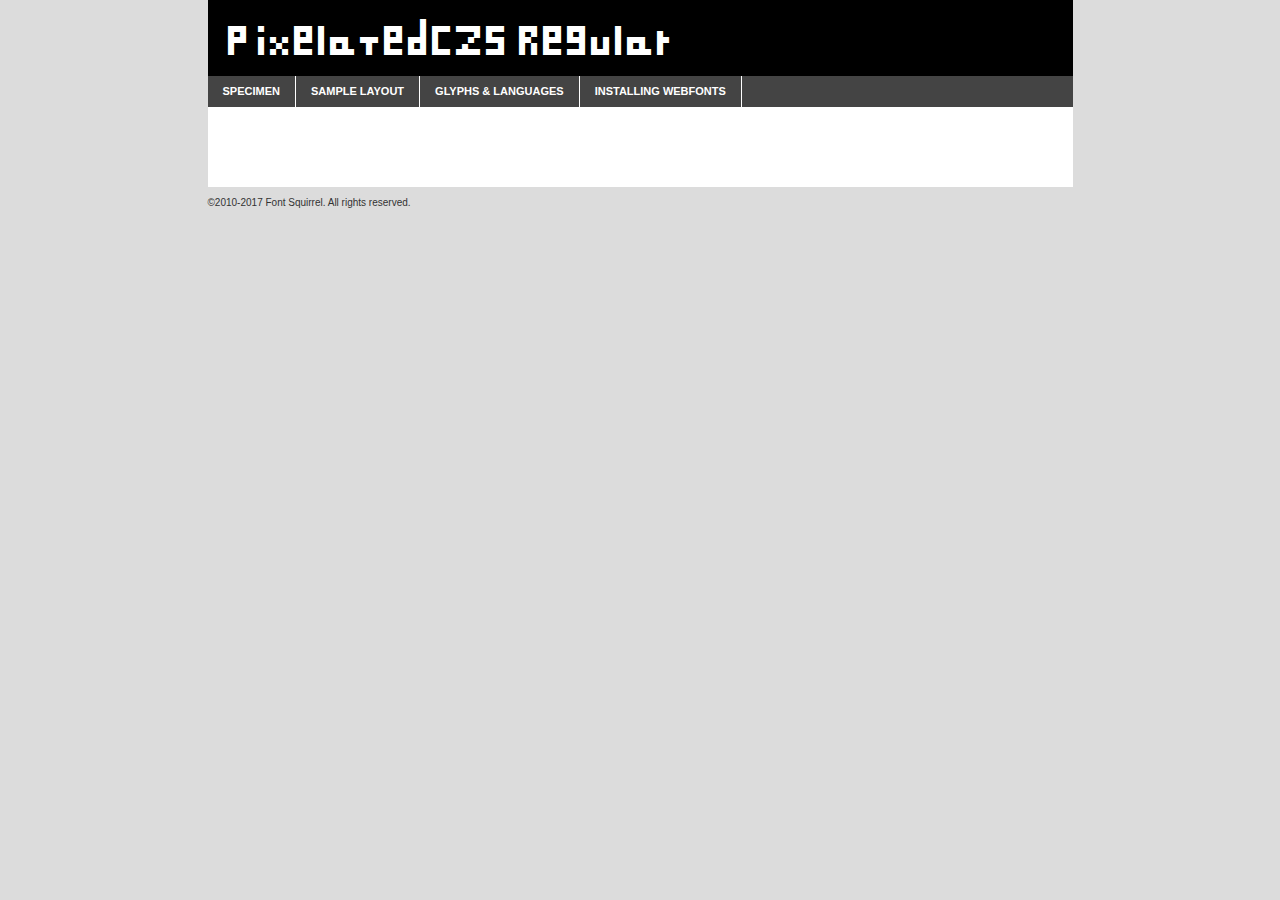
<file: assets/font/web/pixelatedczs-demo.html>
<!DOCTYPE html PUBLIC "-//W3C//DTD XHTML 1.0 Transitional//EN"
        "http://www.w3.org/TR/xhtml1/DTD/xhtml1-transitional.dtd">

<html xmlns="http://www.w3.org/1999/xhtml" xml:lang="en" lang="en">
<head>
    <meta http-equiv="Content-Type" content="text/html; charset=utf-8"/>
    <script src="http://ajax.googleapis.com/ajax/libs/jquery/1.7.2/jquery.min.js" type="text/javascript" charset="utf-8"></script>
    <script type="text/javascript">
		(function($) {
			$.fn.easyTabs = function(option) {
				var param = jQuery.extend({ fadeSpeed: 'fast', defaultContent: 1, activeClass: 'active' }, option);
				$(this).each(function() {
					var thisId = '#' + this.id;
					if ( param.defaultContent == '' )
					{
						param.defaultContent = 1;
					}
					if ( typeof param.defaultContent == 'number' )
					{
						var defaultTab = $(thisId + ' .tabs li:eq(' + (param.defaultContent - 1) + ') a').attr('href').substr(1);
					}
					else
					{
						var defaultTab = param.defaultContent;
					}
					$(thisId + ' .tabs li a').each(function() {
						var tabToHide = $(this).attr('href').substr(1);
						$('#' + tabToHide).addClass('easytabs-tab-content');
					});
					hideAll();
					changeContent(defaultTab);

					function hideAll() {$(thisId + ' .easytabs-tab-content').hide();}

					function changeContent(tabId)
					{
						hideAll();
						$(thisId + ' .tabs li').removeClass(param.activeClass);
						$(thisId + ' .tabs li a[href=#' + tabId + ']').closest('li').addClass(param.activeClass);
						if ( param.fadeSpeed != 'none' )
						{
							$(thisId + ' #' + tabId).fadeIn(param.fadeSpeed);
						}
						else
						{
							$(thisId + ' #' + tabId).show();
						}
					}

					$(thisId + ' .tabs li').click(function() {
						var tabId = $(this).find('a').attr('href').substr(1);
						changeContent(tabId);
						return false;
					});
				});
			}
		})(jQuery);
    </script>
    <link rel="stylesheet" href="specimen_files/specimen_stylesheet.css" type="text/css" charset="utf-8"/>
    <link rel="stylesheet" href="stylesheet.css" type="text/css" charset="utf-8"/>

    <style type="text/css">
        		body {
			font-family: 'pixelatedczsregular';
        		}

            </style>

    <title>PixelatedCZS Regular Specimen</title>


    <script type="text/javascript" charset="utf-8">
		$(document).ready(function() {
			$('#container').easyTabs({ defaultContent: 1 });
		});
    </script>
</head>

<body>
<div id="container">
    <div id="header">
		PixelatedCZS Regular    </div>
    <ul class="tabs">
        <li><a href="#specimen">Specimen</a></li>
        <li><a href="#layout">Sample Layout</a></li>
		        <li><a href="#glyphs">Glyphs &amp; Languages</a></li>
        <li><a href="#installing">Installing Webfonts</a></li>

    </ul>

    <div id="main_content">


        <div id="specimen">

            <div class="section">
                <div class="grid12 firstcol">
                    <div class="huge">AaBb</div>
                </div>
            </div>

            <div class="section">
                <div class="glyph_range">A&#x200B;B&#x200b;C&#x200b;D&#x200b;E&#x200b;F&#x200b;G&#x200b;H&#x200b;I&#x200b;J&#x200b;K&#x200b;L&#x200b;M&#x200b;N&#x200b;O&#x200b;P&#x200b;Q&#x200b;R&#x200b;S&#x200b;T&#x200b;U&#x200b;V&#x200b;W&#x200b;X&#x200b;Y&#x200b;Z&#x200b;a&#x200b;b&#x200b;c&#x200b;d&#x200b;e&#x200b;f&#x200b;g&#x200b;h&#x200b;i&#x200b;j&#x200b;k&#x200b;l&#x200b;m&#x200b;n&#x200b;o&#x200b;p&#x200b;q&#x200b;r&#x200b;s&#x200b;t&#x200b;u&#x200b;v&#x200b;w&#x200b;x&#x200b;y&#x200b;z&#x200b;1&#x200b;2&#x200b;3&#x200b;4&#x200b;5&#x200b;6&#x200b;7&#x200b;8&#x200b;9&#x200b;0&#x200b;&amp;&#x200b;.&#x200b;,&#x200b;?&#x200b;!&#x200b;&#64;&#x200b;(&#x200b;)&#x200b;#&#x200b;$&#x200b;%&#x200b;*&#x200b;+&#x200b;-&#x200b;=&#x200b;:&#x200b;;</div>
            </div>
            <div class="section">
                <div class="grid12 firstcol">
                    <table class="sample_table">
                        <tr>
                            <td>10</td>
                            <td class="size10">abcdefghijklmnopqrstuvwxyzABCDEFGHIJKLMNOPQRSTUVWXYZ0123456789abcdefghijklmnopqrstuvwxyzABCDEFGHIJKLMNOPQRSTUVWXYZ0123456789abcdefghijklmnopqrstuvwxyzABCDEFGHIJKLMNOPQRSTUVWXYZ</td>
                        </tr>
                        <tr>
                            <td>11</td>
                            <td class="size11">abcdefghijklmnopqrstuvwxyzABCDEFGHIJKLMNOPQRSTUVWXYZ0123456789abcdefghijklmnopqrstuvwxyzABCDEFGHIJKLMNOPQRSTUVWXYZ0123456789abcdefghijklmnopqrstuvwxyzABCDEFGHIJKLMNOPQRSTUVWXYZ</td>
                        </tr>
                        <tr>
                            <td>12</td>
                            <td class="size12">abcdefghijklmnopqrstuvwxyzABCDEFGHIJKLMNOPQRSTUVWXYZ0123456789abcdefghijklmnopqrstuvwxyzABCDEFGHIJKLMNOPQRSTUVWXYZ0123456789abcdefghijklmnopqrstuvwxyzABCDEFGHIJKLMNOPQRSTUVWXYZ</td>
                        </tr>
                        <tr>
                            <td>13</td>
                            <td class="size13">abcdefghijklmnopqrstuvwxyzABCDEFGHIJKLMNOPQRSTUVWXYZ0123456789abcdefghijklmnopqrstuvwxyzABCDEFGHIJKLMNOPQRSTUVWXYZ0123456789abcdefghijklmnopqrstuvwxyzABCDEFGHIJKLMNOPQRSTUVWXYZ</td>
                        </tr>
                        <tr>
                            <td>14</td>
                            <td class="size14">abcdefghijklmnopqrstuvwxyzABCDEFGHIJKLMNOPQRSTUVWXYZ0123456789abcdefghijklmnopqrstuvwxyzABCDEFGHIJKLMNOPQRSTUVWXYZ0123456789abcdefghijklmnopqrstuvwxyzABCDEFGHIJKLMNOPQRSTUVWXYZ</td>
                        </tr>
                        <tr>
                            <td>16</td>
                            <td class="size16">abcdefghijklmnopqrstuvwxyzABCDEFGHIJKLMNOPQRSTUVWXYZ0123456789abcdefghijklmnopqrstuvwxyzABCDEFGHIJKLMNOPQRSTUVWXYZ</td>
                        </tr>
                        <tr>
                            <td>18</td>
                            <td class="size18">abcdefghijklmnopqrstuvwxyzABCDEFGHIJKLMNOPQRSTUVWXYZ0123456789abcdefghijklmnopqrstuvwxyzABCDEFGHIJKLMNOPQRSTUVWXYZ</td>
                        </tr>
                        <tr>
                            <td>20</td>
                            <td class="size20">abcdefghijklmnopqrstuvwxyzABCDEFGHIJKLMNOPQRSTUVWXYZ0123456789abcdefghijklmnopqrstuvwxyzABCDEFGHIJKLMNOPQRSTUVWXYZ</td>
                        </tr>
                        <tr>
                            <td>24</td>
                            <td class="size24">abcdefghijklmnopqrstuvwxyzABCDEFGHIJKLMNOPQRSTUVWXYZ0123456789abcdefghijklmnopqrstuvwxyzABCDEFGHIJKLMNOPQRSTUVWXYZ</td>
                        </tr>
                        <tr>
                            <td>30</td>
                            <td class="size30">abcdefghijklmnopqrstuvwxyzABCDEFGHIJKLMNOPQRSTUVWXYZ0123456789abcdefghijklmnopqrstuvwxyzABCDEFGHIJKLMNOPQRSTUVWXYZ</td>
                        </tr>
                        <tr>
                            <td>36</td>
                            <td class="size36">abcdefghijklmnopqrstuvwxyzABCDEFGHIJKLMNOPQRSTUVWXYZ0123456789abcdefghijklmnopqrstuvwxyzABCDEFGHIJKLMNOPQRSTUVWXYZ</td>
                        </tr>
                        <tr>
                            <td>48</td>
                            <td class="size48">abcdefghijklmnopqrstuvwxyzABCDEFGHIJKLMNOPQRSTUVWXYZ0123456789abcdefghijklmnopqrstuvwxyzABCDEFGHIJKLMNOPQRSTUVWXYZ</td>
                        </tr>
                        <tr>
                            <td>60</td>
                            <td class="size60">abcdefghijklmnopqrstuvwxyzABCDEFGHIJKLMNOPQRSTUVWXYZ0123456789abcdefghijklmnopqrstuvwxyzABCDEFGHIJKLMNOPQRSTUVWXYZ</td>
                        </tr>
                        <tr>
                            <td>72</td>
                            <td class="size72">abcdefghijklmnopqrstuvwxyzABCDEFGHIJKLMNOPQRSTUVWXYZ0123456789abcdefghijklmnopqrstuvwxyzABCDEFGHIJKLMNOPQRSTUVWXYZ</td>
                        </tr>
                        <tr>
                            <td>90</td>
                            <td class="size90">abcdefghijklmnopqrstuvwxyzABCDEFGHIJKLMNOPQRSTUVWXYZ0123456789abcdefghijklmnopqrstuvwxyzABCDEFGHIJKLMNOPQRSTUVWXYZ</td>
                        </tr>
                    </table>

                </div>

            </div>


            <div class="section" id="bodycomparison">


                <div id="xheight">
                    <div class="fontbody">&#x25FC;&#x25FC;&#x25FC;&#x25FC;&#x25FC;&#x25FC;&#x25FC;&#x25FC;&#x25FC;&#x25FC;&#x25FC;&#x25FC;&#x25FC;&#x25FC;&#x25FC;&#x25FC;&#x25FC;&#x25FC;&#x25FC;&#x25FC;&#x25FC;&#x25FC;&#x25FC;&#x25FC;&#x25FC;&#x25FC;&#x25FC;&#x25FC;&#x25FC;&#x25FC;&#x25FC;&#x25FC;&#x25FC;&#x25FC;&#x25FC;&#x25FC;&#x25FC;&#x25FC;&#x25FC;&#x25FC;&#x25FC;&#x25FC;&#x25FC;&#x25FC;&#x25FC;&#x25FC;&#x25FC;&#x25FC;&#x25FC;&#x25FC;&#x25FC;&#x25FC;&#x25FC;&#x25FC;&#x25FC;&#x25FC;&#x25FC;&#x25FC;&#x25FC;&#x25FC;&#x25FC;&#x25FC;&#x25FC;&#x25FC;&#x25FC;&#x25FC;&#x25FC;&#x25FC;&#x25FC;&#x25FC;&#x25FC;&#x25FC;&#x25FC;&#x25FC;&#x25FC;&#x25FC;&#x25FC;&#x25FC;&#x25FC;&#x25FC;&#x25FC;&#x25FC;&#x25FC;&#x25FC;&#x25FC;&#x25FC;&#x25FC;&#x25FC;&#x25FC;&#x25FC;&#x25FC;&#x25FC;&#x25FC;&#x25FC;&#x25FC;&#x25FC;&#x25FC;&#x25FC;&#x25FC;body</div>
                    <div class="arialbody">body</div>
                    <div class="verdanabody">body</div>
                    <div class="georgiabody">body</div>
                </div>
                <div class="fontbody" style="z-index:1">
                    body<span>PixelatedCZS Regular</span>
                </div>
                <div class="arialbody" style="z-index:1">
                    body<span>Arial</span>
                </div>
                <div class="verdanabody" style="z-index:1">
                    body<span>Verdana</span>
                </div>
                <div class="georgiabody" style="z-index:1">
                    body<span>Georgia</span>
                </div>


            </div>


            <div class="section psample psample_row1" id="">

                <div class="grid2 firstcol">
                    <p class="size10"><span>10.</span>Aenean lacinia bibendum nulla sed consectetur. Fusce dapibus, tellus ac cursus commodo, tortor mauris condimentum nibh, ut fermentum massa justo sit amet risus. Nullam id dolor id nibh ultricies vehicula ut id elit. Cum sociis natoque penatibus et magnis dis parturient montes, nascetur ridiculus mus. Nulla vitae elit libero, a pharetra augue.</p>

                </div>
                <div class="grid3">
                    <p class="size11"><span>11.</span>Aenean lacinia bibendum nulla sed consectetur. Fusce dapibus, tellus ac cursus commodo, tortor mauris condimentum nibh, ut fermentum massa justo sit amet risus. Nullam id dolor id nibh ultricies vehicula ut id elit. Cum sociis natoque penatibus et magnis dis parturient montes, nascetur ridiculus mus. Nulla vitae elit libero, a pharetra augue.</p>

                </div>
                <div class="grid3">
                    <p class="size12"><span>12.</span>Aenean lacinia bibendum nulla sed consectetur. Fusce dapibus, tellus ac cursus commodo, tortor mauris condimentum nibh, ut fermentum massa justo sit amet risus. Nullam id dolor id nibh ultricies vehicula ut id elit. Cum sociis natoque penatibus et magnis dis parturient montes, nascetur ridiculus mus. Nulla vitae elit libero, a pharetra augue.</p>

                </div>
                <div class="grid4">
                    <p class="size13"><span>13.</span>Aenean lacinia bibendum nulla sed consectetur. Fusce dapibus, tellus ac cursus commodo, tortor mauris condimentum nibh, ut fermentum massa justo sit amet risus. Nullam id dolor id nibh ultricies vehicula ut id elit. Cum sociis natoque penatibus et magnis dis parturient montes, nascetur ridiculus mus. Nulla vitae elit libero, a pharetra augue.</p>

                </div>
                <div class="white_blend"></div>

            </div>
            <div class="section psample psample_row2" id="">
                <div class="grid3 firstcol">
                    <p class="size14"><span>14.</span>Aenean lacinia bibendum nulla sed consectetur. Fusce dapibus, tellus ac cursus commodo, tortor mauris condimentum nibh, ut fermentum massa justo sit amet risus. Nullam id dolor id nibh ultricies vehicula ut id elit. Cum sociis natoque penatibus et magnis dis parturient montes, nascetur ridiculus mus. Nulla vitae elit libero, a pharetra augue.</p>

                </div>
                <div class="grid4">
                    <p class="size16"><span>16.</span>Aenean lacinia bibendum nulla sed consectetur. Fusce dapibus, tellus ac cursus commodo, tortor mauris condimentum nibh, ut fermentum massa justo sit amet risus. Nullam id dolor id nibh ultricies vehicula ut id elit. Cum sociis natoque penatibus et magnis dis parturient montes, nascetur ridiculus mus. Nulla vitae elit libero, a pharetra augue.</p>

                </div>
                <div class="grid5">
                    <p class="size18"><span>18.</span>Aenean lacinia bibendum nulla sed consectetur. Fusce dapibus, tellus ac cursus commodo, tortor mauris condimentum nibh, ut fermentum massa justo sit amet risus. Nullam id dolor id nibh ultricies vehicula ut id elit. Cum sociis natoque penatibus et magnis dis parturient montes, nascetur ridiculus mus. Nulla vitae elit libero, a pharetra augue.</p>

                </div>

                <div class="white_blend"></div>

            </div>

            <div class="section psample psample_row3" id="">
                <div class="grid5 firstcol">
                    <p class="size20"><span>20.</span>Aenean lacinia bibendum nulla sed consectetur. Fusce dapibus, tellus ac cursus commodo, tortor mauris condimentum nibh, ut fermentum massa justo sit amet risus. Nullam id dolor id nibh ultricies vehicula ut id elit. Cum sociis natoque penatibus et magnis dis parturient montes, nascetur ridiculus mus. Nulla vitae elit libero, a pharetra augue.</p>
                </div>
                <div class="grid7">
                    <p class="size24"><span>24.</span>Aenean lacinia bibendum nulla sed consectetur. Fusce dapibus, tellus ac cursus commodo, tortor mauris condimentum nibh, ut fermentum massa justo sit amet risus. Nullam id dolor id nibh ultricies vehicula ut id elit. Cum sociis natoque penatibus et magnis dis parturient montes, nascetur ridiculus mus. Nulla vitae elit libero, a pharetra augue.</p>
                </div>

                <div class="white_blend"></div>

            </div>

            <div class="section psample psample_row4" id="">
                <div class="grid12 firstcol">
                    <p class="size30"><span>30.</span>Aenean lacinia bibendum nulla sed consectetur. Fusce dapibus, tellus ac cursus commodo, tortor mauris condimentum nibh, ut fermentum massa justo sit amet risus. Nullam id dolor id nibh ultricies vehicula ut id elit. Cum sociis natoque penatibus et magnis dis parturient montes, nascetur ridiculus mus. Nulla vitae elit libero, a pharetra augue.</p>
                </div>
                <div class="white_blend"></div>

            </div>


            <div class="section psample psample_row1 fullreverse">
                <div class="grid2 firstcol">
                    <p class="size10"><span>10.</span>Aenean lacinia bibendum nulla sed consectetur. Fusce dapibus, tellus ac cursus commodo, tortor mauris condimentum nibh, ut fermentum massa justo sit amet risus. Nullam id dolor id nibh ultricies vehicula ut id elit. Cum sociis natoque penatibus et magnis dis parturient montes, nascetur ridiculus mus. Nulla vitae elit libero, a pharetra augue.</p>

                </div>
                <div class="grid3">
                    <p class="size11"><span>11.</span>Aenean lacinia bibendum nulla sed consectetur. Fusce dapibus, tellus ac cursus commodo, tortor mauris condimentum nibh, ut fermentum massa justo sit amet risus. Nullam id dolor id nibh ultricies vehicula ut id elit. Cum sociis natoque penatibus et magnis dis parturient montes, nascetur ridiculus mus. Nulla vitae elit libero, a pharetra augue.</p>

                </div>
                <div class="grid3">
                    <p class="size12"><span>12.</span>Aenean lacinia bibendum nulla sed consectetur. Fusce dapibus, tellus ac cursus commodo, tortor mauris condimentum nibh, ut fermentum massa justo sit amet risus. Nullam id dolor id nibh ultricies vehicula ut id elit. Cum sociis natoque penatibus et magnis dis parturient montes, nascetur ridiculus mus. Nulla vitae elit libero, a pharetra augue.</p>

                </div>
                <div class="grid4">
                    <p class="size13"><span>13.</span>Aenean lacinia bibendum nulla sed consectetur. Fusce dapibus, tellus ac cursus commodo, tortor mauris condimentum nibh, ut fermentum massa justo sit amet risus. Nullam id dolor id nibh ultricies vehicula ut id elit. Cum sociis natoque penatibus et magnis dis parturient montes, nascetur ridiculus mus. Nulla vitae elit libero, a pharetra augue.</p>

                </div>
                <div class="black_blend"></div>

            </div>

            <div class="section psample psample_row2 fullreverse">
                <div class="grid3 firstcol">
                    <p class="size14"><span>14.</span>Aenean lacinia bibendum nulla sed consectetur. Fusce dapibus, tellus ac cursus commodo, tortor mauris condimentum nibh, ut fermentum massa justo sit amet risus. Nullam id dolor id nibh ultricies vehicula ut id elit. Cum sociis natoque penatibus et magnis dis parturient montes, nascetur ridiculus mus. Nulla vitae elit libero, a pharetra augue.</p>

                </div>
                <div class="grid4">
                    <p class="size16"><span>16.</span>Aenean lacinia bibendum nulla sed consectetur. Fusce dapibus, tellus ac cursus commodo, tortor mauris condimentum nibh, ut fermentum massa justo sit amet risus. Nullam id dolor id nibh ultricies vehicula ut id elit. Cum sociis natoque penatibus et magnis dis parturient montes, nascetur ridiculus mus. Nulla vitae elit libero, a pharetra augue.</p>

                </div>
                <div class="grid5">
                    <p class="size18"><span>18.</span>Aenean lacinia bibendum nulla sed consectetur. Fusce dapibus, tellus ac cursus commodo, tortor mauris condimentum nibh, ut fermentum massa justo sit amet risus. Nullam id dolor id nibh ultricies vehicula ut id elit. Cum sociis natoque penatibus et magnis dis parturient montes, nascetur ridiculus mus. Nulla vitae elit libero, a pharetra augue.</p>

                </div>
                <div class="black_blend"></div>

            </div>

            <div class="section psample fullreverse psample_row3" id="">
                <div class="grid5 firstcol">
                    <p class="size20"><span>20.</span>Aenean lacinia bibendum nulla sed consectetur. Fusce dapibus, tellus ac cursus commodo, tortor mauris condimentum nibh, ut fermentum massa justo sit amet risus. Nullam id dolor id nibh ultricies vehicula ut id elit. Cum sociis natoque penatibus et magnis dis parturient montes, nascetur ridiculus mus. Nulla vitae elit libero, a pharetra augue.</p>
                </div>
                <div class="grid7">
                    <p class="size24"><span>24.</span>Aenean lacinia bibendum nulla sed consectetur. Fusce dapibus, tellus ac cursus commodo, tortor mauris condimentum nibh, ut fermentum massa justo sit amet risus. Nullam id dolor id nibh ultricies vehicula ut id elit. Cum sociis natoque penatibus et magnis dis parturient montes, nascetur ridiculus mus. Nulla vitae elit libero, a pharetra augue.</p>
                </div>

                <div class="black_blend"></div>

            </div>

            <div class="section psample fullreverse psample_row4" id="" style="border-bottom: 20px #000 solid;">
                <div class="grid12 firstcol">
                    <p class="size30"><span>30.</span>Aenean lacinia bibendum nulla sed consectetur. Fusce dapibus, tellus ac cursus commodo, tortor mauris condimentum nibh, ut fermentum massa justo sit amet risus. Nullam id dolor id nibh ultricies vehicula ut id elit. Cum sociis natoque penatibus et magnis dis parturient montes, nascetur ridiculus mus. Nulla vitae elit libero, a pharetra augue.</p>
                </div>
                <div class="black_blend"></div>

            </div>


        </div>

        <div id="layout">

            <div class="section">

                <div class="grid12 firstcol">
                    <h1>Lorem Ipsum Dolor</h1>
                    <h2>Etiam porta sem malesuada magna mollis euismod</h2>

                    <p class="byline">By <a href="#link">Aenean Lacinia</a></p>
                </div>
            </div>
            <div class="section">
                <div class="grid8 firstcol">
                    <p class="large">Donec sed odio dui. Morbi leo risus, porta ac consectetur ac, vestibulum at eros. Fusce dapibus, tellus ac cursus commodo, tortor mauris condimentum nibh, ut fermentum massa justo sit amet risus. </p>


                    <h3>Pellentesque ornare sem</h3>

                    <p>Maecenas sed diam eget risus varius blandit sit amet non magna. Maecenas faucibus mollis interdum. Donec ullamcorper nulla non metus auctor fringilla. Nullam id dolor id nibh ultricies vehicula ut id elit. Nullam id dolor id nibh ultricies vehicula ut id elit. </p>

                    <p>Aenean eu leo quam. Pellentesque ornare sem lacinia quam venenatis vestibulum. Lorem ipsum dolor sit amet, consectetur adipiscing elit. Cum sociis natoque penatibus et magnis dis parturient montes, nascetur ridiculus mus. </p>

                    <p>Nulla vitae elit libero, a pharetra augue. Praesent commodo cursus magna, vel scelerisque nisl consectetur et. Aenean lacinia bibendum nulla sed consectetur. </p>

                    <p>Nullam quis risus eget urna mollis ornare vel eu leo. Nullam quis risus eget urna mollis ornare vel eu leo. Maecenas sed diam eget risus varius blandit sit amet non magna. Donec ullamcorper nulla non metus auctor fringilla. </p>

                    <h3>Cras mattis consectetur</h3>

                    <p>Aenean eu leo quam. Pellentesque ornare sem lacinia quam venenatis vestibulum. Aenean lacinia bibendum nulla sed consectetur. Integer posuere erat a ante venenatis dapibus posuere velit aliquet. Cras mattis consectetur purus sit amet fermentum. </p>

                    <p>Nullam id dolor id nibh ultricies vehicula ut id elit. Nullam quis risus eget urna mollis ornare vel eu leo. Cras mattis consectetur purus sit amet fermentum.</p>
                </div>

                <div class="grid4 sidebar">

                    <div class="box reverse">
                        <p class="last">Nullam quis risus eget urna mollis ornare vel eu leo. Donec ullamcorper nulla non metus auctor fringilla. Cras mattis consectetur purus sit amet fermentum. Sed posuere consectetur est at lobortis. Lorem ipsum dolor sit amet, consectetur adipiscing elit. </p>
                    </div>

                    <p class="caption">Maecenas sed diam eget risus varius.</p>

                    <p>Vestibulum id ligula porta felis euismod semper. Integer posuere erat a ante venenatis dapibus posuere velit aliquet. Vestibulum id ligula porta felis euismod semper. Sed posuere consectetur est at lobortis. Maecenas sed diam eget risus varius blandit sit amet non magna. Fusce dapibus, tellus ac cursus commodo, tortor mauris condimentum nibh, ut fermentum massa justo sit amet risus. </p>


                    <p>Duis mollis, est non commodo luctus, nisi erat porttitor ligula, eget lacinia odio sem nec elit. Aenean lacinia bibendum nulla sed consectetur. Vivamus sagittis lacus vel augue laoreet rutrum faucibus dolor auctor. Aenean lacinia bibendum nulla sed consectetur. Nullam quis risus eget urna mollis ornare vel eu leo. </p>

                    <p>Praesent commodo cursus magna, vel scelerisque nisl consectetur et. Donec ullamcorper nulla non metus auctor fringilla. Maecenas faucibus mollis interdum. Fusce dapibus, tellus ac cursus commodo, tortor mauris condimentum nibh, ut fermentum massa justo sit amet risus. </p>

                </div>
            </div>

        </div>


		

        <div id="glyphs">
            <div class="section">
                <div class="grid12 firstcol">

                    <h1>Language Support</h1>
                    <p>The subset of PixelatedCZS Regular in this kit supports the following languages:<br/>

						English, Arrernte, Bislama, Cebuano, Fijian, Gilbertese, Hmong, Ibanag, Iloko_ilokano, Interglossa_glosa, Interlingua, Lojban, Norfolk_pitcairnese, Oromo, Rotokas, Seychelles_creole, Shona, Somali, Southern_ndebele, Swahili, Swati_swazi, Tok_pisin, Warlpiri, Xhosa, Zulu, Latinbasic, Ubasic, Demo                    </p>
                    <h1>Glyph Chart</h1>
                    <p>The subset of PixelatedCZS Regular in this kit includes all the glyphs listed below. Unicode entities are included above each glyph to help you insert individual characters into your layout.</p>
                    <div id="glyph_chart">

																				                                <div><p>&amp;#32;</p>&#32;</div>
																				                                <div><p>&amp;#33;</p>&#33;</div>
																				                                <div><p>&amp;#34;</p>&#34;</div>
																				                                <div><p>&amp;#35;</p>&#35;</div>
																				                                <div><p>&amp;#36;</p>&#36;</div>
																				                                <div><p>&amp;#37;</p>&#37;</div>
																				                                <div><p>&amp;#38;</p>&#38;</div>
																				                                <div><p>&amp;#39;</p>&#39;</div>
																				                                <div><p>&amp;#40;</p>&#40;</div>
																				                                <div><p>&amp;#41;</p>&#41;</div>
																				                                <div><p>&amp;#42;</p>&#42;</div>
																				                                <div><p>&amp;#43;</p>&#43;</div>
																				                                <div><p>&amp;#44;</p>&#44;</div>
																				                                <div><p>&amp;#45;</p>&#45;</div>
																				                                <div><p>&amp;#46;</p>&#46;</div>
																				                                <div><p>&amp;#47;</p>&#47;</div>
																				                                <div><p>&amp;#48;</p>&#48;</div>
																				                                <div><p>&amp;#49;</p>&#49;</div>
																				                                <div><p>&amp;#50;</p>&#50;</div>
																				                                <div><p>&amp;#51;</p>&#51;</div>
																				                                <div><p>&amp;#52;</p>&#52;</div>
																				                                <div><p>&amp;#53;</p>&#53;</div>
																				                                <div><p>&amp;#54;</p>&#54;</div>
																				                                <div><p>&amp;#55;</p>&#55;</div>
																				                                <div><p>&amp;#56;</p>&#56;</div>
																				                                <div><p>&amp;#57;</p>&#57;</div>
																				                                <div><p>&amp;#58;</p>&#58;</div>
																				                                <div><p>&amp;#59;</p>&#59;</div>
																				                                <div><p>&amp;#60;</p>&#60;</div>
																				                                <div><p>&amp;#61;</p>&#61;</div>
																				                                <div><p>&amp;#62;</p>&#62;</div>
																				                                <div><p>&amp;#63;</p>&#63;</div>
																				                                <div><p>&amp;#64;</p>&#64;</div>
																				                                <div><p>&amp;#65;</p>&#65;</div>
																				                                <div><p>&amp;#66;</p>&#66;</div>
																				                                <div><p>&amp;#67;</p>&#67;</div>
																				                                <div><p>&amp;#68;</p>&#68;</div>
																				                                <div><p>&amp;#69;</p>&#69;</div>
																				                                <div><p>&amp;#70;</p>&#70;</div>
																				                                <div><p>&amp;#71;</p>&#71;</div>
																				                                <div><p>&amp;#72;</p>&#72;</div>
																				                                <div><p>&amp;#73;</p>&#73;</div>
																				                                <div><p>&amp;#74;</p>&#74;</div>
																				                                <div><p>&amp;#75;</p>&#75;</div>
																				                                <div><p>&amp;#76;</p>&#76;</div>
																				                                <div><p>&amp;#77;</p>&#77;</div>
																				                                <div><p>&amp;#78;</p>&#78;</div>
																				                                <div><p>&amp;#79;</p>&#79;</div>
																				                                <div><p>&amp;#80;</p>&#80;</div>
																				                                <div><p>&amp;#81;</p>&#81;</div>
																				                                <div><p>&amp;#82;</p>&#82;</div>
																				                                <div><p>&amp;#83;</p>&#83;</div>
																				                                <div><p>&amp;#84;</p>&#84;</div>
																				                                <div><p>&amp;#85;</p>&#85;</div>
																				                                <div><p>&amp;#86;</p>&#86;</div>
																				                                <div><p>&amp;#87;</p>&#87;</div>
																				                                <div><p>&amp;#88;</p>&#88;</div>
																				                                <div><p>&amp;#89;</p>&#89;</div>
																				                                <div><p>&amp;#90;</p>&#90;</div>
																				                                <div><p>&amp;#91;</p>&#91;</div>
																				                                <div><p>&amp;#92;</p>&#92;</div>
																				                                <div><p>&amp;#93;</p>&#93;</div>
																				                                <div><p>&amp;#94;</p>&#94;</div>
																				                                <div><p>&amp;#95;</p>&#95;</div>
																				                                <div><p>&amp;#96;</p>&#96;</div>
																				                                <div><p>&amp;#97;</p>&#97;</div>
																				                                <div><p>&amp;#98;</p>&#98;</div>
																				                                <div><p>&amp;#99;</p>&#99;</div>
																				                                <div><p>&amp;#100;</p>&#100;</div>
																				                                <div><p>&amp;#101;</p>&#101;</div>
																				                                <div><p>&amp;#102;</p>&#102;</div>
																				                                <div><p>&amp;#103;</p>&#103;</div>
																				                                <div><p>&amp;#104;</p>&#104;</div>
																				                                <div><p>&amp;#105;</p>&#105;</div>
																				                                <div><p>&amp;#106;</p>&#106;</div>
																				                                <div><p>&amp;#107;</p>&#107;</div>
																				                                <div><p>&amp;#108;</p>&#108;</div>
																				                                <div><p>&amp;#109;</p>&#109;</div>
																				                                <div><p>&amp;#110;</p>&#110;</div>
																				                                <div><p>&amp;#111;</p>&#111;</div>
																				                                <div><p>&amp;#112;</p>&#112;</div>
																				                                <div><p>&amp;#113;</p>&#113;</div>
																				                                <div><p>&amp;#114;</p>&#114;</div>
																				                                <div><p>&amp;#115;</p>&#115;</div>
																				                                <div><p>&amp;#116;</p>&#116;</div>
																				                                <div><p>&amp;#117;</p>&#117;</div>
																				                                <div><p>&amp;#118;</p>&#118;</div>
																				                                <div><p>&amp;#119;</p>&#119;</div>
																				                                <div><p>&amp;#120;</p>&#120;</div>
																				                                <div><p>&amp;#121;</p>&#121;</div>
																				                                <div><p>&amp;#122;</p>&#122;</div>
																				                                <div><p>&amp;#123;</p>&#123;</div>
																				                                <div><p>&amp;#124;</p>&#124;</div>
																				                                <div><p>&amp;#125;</p>&#125;</div>
																				                                <div><p>&amp;#126;</p>&#126;</div>
																				                                <div><p>&amp;#160;</p>&#160;</div>
																				                                <div><p>&amp;#173;</p>&#173;</div>
																				                                <div><p>&amp;#8192;</p>&#8192;</div>
																				                                <div><p>&amp;#8193;</p>&#8193;</div>
																				                                <div><p>&amp;#8194;</p>&#8194;</div>
																				                                <div><p>&amp;#8195;</p>&#8195;</div>
																				                                <div><p>&amp;#8196;</p>&#8196;</div>
																				                                <div><p>&amp;#8197;</p>&#8197;</div>
																				                                <div><p>&amp;#8198;</p>&#8198;</div>
																				                                <div><p>&amp;#8199;</p>&#8199;</div>
																				                                <div><p>&amp;#8200;</p>&#8200;</div>
																				                                <div><p>&amp;#8201;</p>&#8201;</div>
																				                                <div><p>&amp;#8202;</p>&#8202;</div>
																				                                <div><p>&amp;#8208;</p>&#8208;</div>
																				                                <div><p>&amp;#8209;</p>&#8209;</div>
																				                                <div><p>&amp;#8210;</p>&#8210;</div>
																				                                <div><p>&amp;#8211;</p>&#8211;</div>
																				                                <div><p>&amp;#8212;</p>&#8212;</div>
																				                                <div><p>&amp;#8216;</p>&#8216;</div>
																				                                <div><p>&amp;#8217;</p>&#8217;</div>
																				                                <div><p>&amp;#8220;</p>&#8220;</div>
																				                                <div><p>&amp;#8221;</p>&#8221;</div>
																				                                <div><p>&amp;#8239;</p>&#8239;</div>
																				                                <div><p>&amp;#8287;</p>&#8287;</div>
																				                                <div><p>&amp;#9724;</p>&#9724;</div>
																																																										                    </div>
                </div>


            </div>
        </div>


        <div id="specs">

        </div>

        <div id="installing">
            <div class="section">
                <div class="grid7 firstcol">
                    <h1>Installing Webfonts</h1>

                    <p>Webfonts are supported by all major browser platforms but not all in the same way. There are currently four different font formats that must be included in order to target all browsers. This includes TTF, WOFF, EOT and SVG.</p>

                    <h2>1. Upload your webfonts</h2>
                    <p>You must upload your webfont kit to your website. They should be in or near the same directory as your CSS files.</p>

                    <h2>2. Include the webfont stylesheet</h2>
                    <p>A special CSS @font-face declaration helps the various browsers select the appropriate font it needs without causing you a bunch of headaches. Learn more about this syntax by reading the <a href="https://www.fontspring.com/blog/further-hardening-of-the-bulletproof-syntax">Fontspring blog post</a> about it. The code for it is as follows:</p>


                    <code>
                        @font-face{
                        font-family: 'MyWebFont';
                        src: url('WebFont.eot');
                        src: url('WebFont.eot?#iefix') format('embedded-opentype'),
                        url('WebFont.woff') format('woff'),
                        url('WebFont.ttf') format('truetype'),
                        url('WebFont.svg#webfont') format('svg');
                        }
                    </code>

                    <p>We've already gone ahead and generated the code for you. All you have to do is link to the stylesheet in your HTML, like this:</p>
                    <code>&lt;link rel=&quot;stylesheet&quot; href=&quot;stylesheet.css&quot; type=&quot;text/css&quot; charset=&quot;utf-8&quot; /&gt;</code>

                    <h2>3. Modify your own stylesheet</h2>
                    <p>To take advantage of your new fonts, you must tell your stylesheet to use them. Look at the original @font-face declaration above and find the property called "font-family." The name linked there will be what you use to reference the font. Prepend that webfont name to the font stack in the "font-family" property, inside the selector you want to change. For example:</p>
                    <code>p { font-family: 'WebFont', Arial, sans-serif; }</code>

                    <h2>4. Test</h2>
                    <p>Getting webfonts to work cross-browser <em>can</em> be tricky. Use the information in the sidebar to help you if you find that fonts aren't loading in a particular browser.</p>
                </div>

                <div class="grid5 sidebar">
                    <div class="box">
                        <h2>Troubleshooting<br/>Font-Face Problems</h2>
                        <p>Having trouble getting your webfonts to load in your new website? Here are some tips to sort out what might be the problem.</p>

                        <h3>Fonts not showing in any browser</h3>

                        <p>This sounds like you need to work on the plumbing. You either did not upload the fonts to the correct directory, or you did not link the fonts properly in the CSS. If you've confirmed that all this is correct and you still have a problem, take a look at your .htaccess file and see if requests are getting intercepted.</p>

                        <h3>Fonts not loading in iPhone or iPad</h3>

                        <p>The most common problem here is that you are serving the fonts from an IIS server. IIS refuses to serve files that have unknown MIME types. If that is the case, you must set the MIME type for SVG to "image/svg+xml" in the server settings. Follow these instructions from Microsoft if you need help.</p>

                        <h3>Fonts not loading in Firefox</h3>

                        <p>The primary reason for this failure? You are still using a version Firefox older than 3.5. So upgrade already! If that isn't it, then you are very likely serving fonts from a different domain. Firefox requires that all font assets be served from the same domain. Lastly it is possible that you need to add WOFF to your list of MIME types (if you are serving via IIS.)</p>

                        <h3>Fonts not loading in IE</h3>

                        <p>Are you looking at Internet Explorer on an actual Windows machine or are you cheating by using a service like Adobe BrowserLab? Many of these screenshot services do not render @font-face for IE. Best to test it on a real machine.</p>

                        <h3>Fonts not loading in IE9</h3>

                        <p>IE9, like Firefox, requires that fonts be served from the same domain as the website. Make sure that is the case.</p>
                    </div>
                </div>
            </div>

        </div>

    </div>
    <div id="footer">
        <p>&copy;2010-2017 Font Squirrel. All rights reserved.</p>
    </div>
</div>
</body>
</html>
</file>
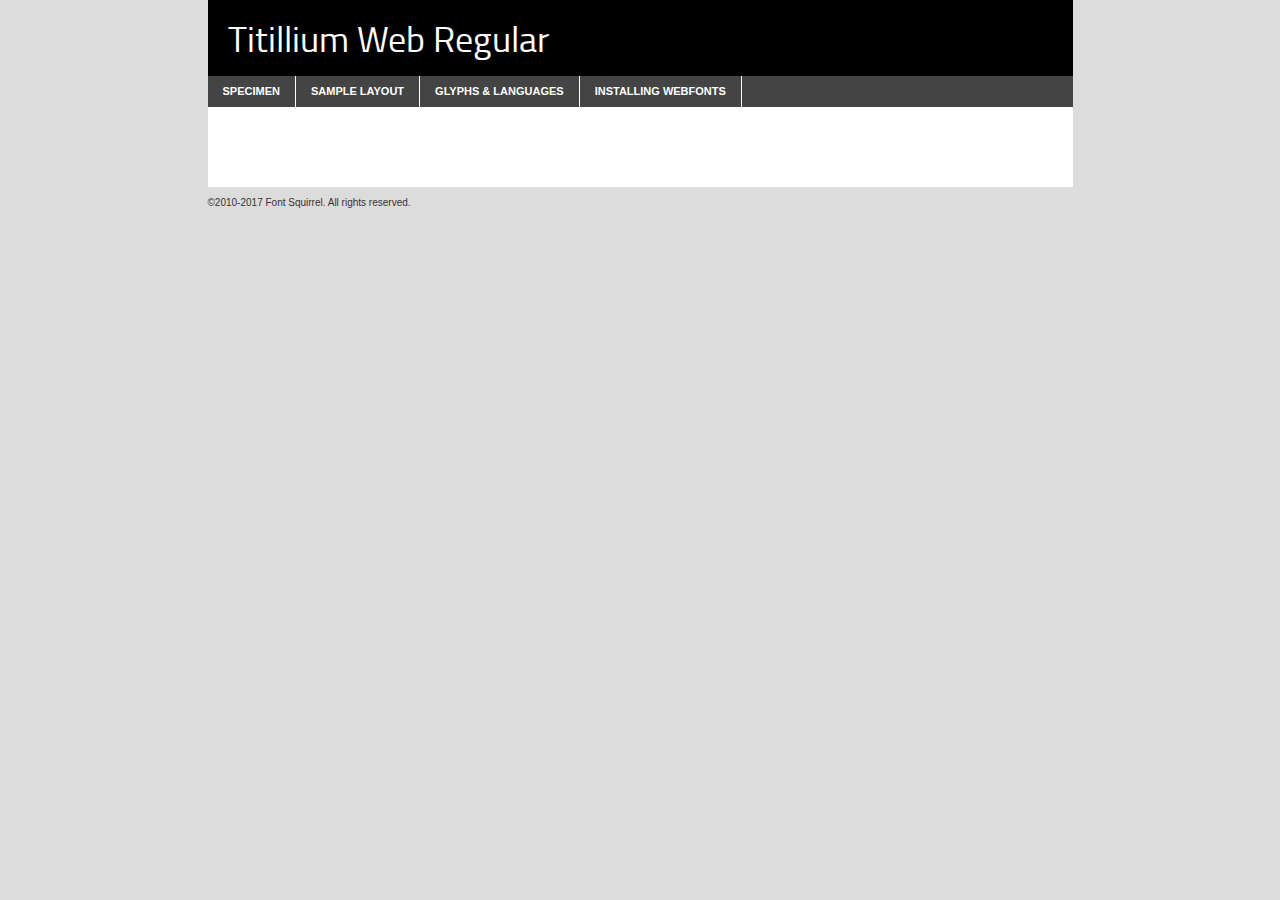
<file: assets/font/web/titilliumweb-regular-demo.html>
<!DOCTYPE html PUBLIC "-//W3C//DTD XHTML 1.0 Transitional//EN"
        "http://www.w3.org/TR/xhtml1/DTD/xhtml1-transitional.dtd">

<html xmlns="http://www.w3.org/1999/xhtml" xml:lang="en" lang="en">
<head>
    <meta http-equiv="Content-Type" content="text/html; charset=utf-8"/>
    <script src="http://ajax.googleapis.com/ajax/libs/jquery/1.7.2/jquery.min.js" type="text/javascript" charset="utf-8"></script>
    <script type="text/javascript">
		(function($) {
			$.fn.easyTabs = function(option) {
				var param = jQuery.extend({ fadeSpeed: 'fast', defaultContent: 1, activeClass: 'active' }, option);
				$(this).each(function() {
					var thisId = '#' + this.id;
					if ( param.defaultContent == '' )
					{
						param.defaultContent = 1;
					}
					if ( typeof param.defaultContent == 'number' )
					{
						var defaultTab = $(thisId + ' .tabs li:eq(' + (param.defaultContent - 1) + ') a').attr('href').substr(1);
					}
					else
					{
						var defaultTab = param.defaultContent;
					}
					$(thisId + ' .tabs li a').each(function() {
						var tabToHide = $(this).attr('href').substr(1);
						$('#' + tabToHide).addClass('easytabs-tab-content');
					});
					hideAll();
					changeContent(defaultTab);

					function hideAll() {$(thisId + ' .easytabs-tab-content').hide();}

					function changeContent(tabId)
					{
						hideAll();
						$(thisId + ' .tabs li').removeClass(param.activeClass);
						$(thisId + ' .tabs li a[href=#' + tabId + ']').closest('li').addClass(param.activeClass);
						if ( param.fadeSpeed != 'none' )
						{
							$(thisId + ' #' + tabId).fadeIn(param.fadeSpeed);
						}
						else
						{
							$(thisId + ' #' + tabId).show();
						}
					}

					$(thisId + ' .tabs li').click(function() {
						var tabId = $(this).find('a').attr('href').substr(1);
						changeContent(tabId);
						return false;
					});
				});
			}
		})(jQuery);
    </script>
    <link rel="stylesheet" href="specimen_files/specimen_stylesheet.css" type="text/css" charset="utf-8"/>
    <link rel="stylesheet" href="stylesheet.css" type="text/css" charset="utf-8"/>

    <style type="text/css">
        		body {
			font-family: 'titillium_webregular';
        		}

            </style>

    <title>Titillium Web Regular Specimen</title>


    <script type="text/javascript" charset="utf-8">
		$(document).ready(function() {
			$('#container').easyTabs({ defaultContent: 1 });
		});
    </script>
</head>

<body>
<div id="container">
    <div id="header">
		Titillium Web Regular    </div>
    <ul class="tabs">
        <li><a href="#specimen">Specimen</a></li>
        <li><a href="#layout">Sample Layout</a></li>
		        <li><a href="#glyphs">Glyphs &amp; Languages</a></li>
        <li><a href="#installing">Installing Webfonts</a></li>

    </ul>

    <div id="main_content">


        <div id="specimen">

            <div class="section">
                <div class="grid12 firstcol">
                    <div class="huge">AaBb</div>
                </div>
            </div>

            <div class="section">
                <div class="glyph_range">A&#x200B;B&#x200b;C&#x200b;D&#x200b;E&#x200b;F&#x200b;G&#x200b;H&#x200b;I&#x200b;J&#x200b;K&#x200b;L&#x200b;M&#x200b;N&#x200b;O&#x200b;P&#x200b;Q&#x200b;R&#x200b;S&#x200b;T&#x200b;U&#x200b;V&#x200b;W&#x200b;X&#x200b;Y&#x200b;Z&#x200b;a&#x200b;b&#x200b;c&#x200b;d&#x200b;e&#x200b;f&#x200b;g&#x200b;h&#x200b;i&#x200b;j&#x200b;k&#x200b;l&#x200b;m&#x200b;n&#x200b;o&#x200b;p&#x200b;q&#x200b;r&#x200b;s&#x200b;t&#x200b;u&#x200b;v&#x200b;w&#x200b;x&#x200b;y&#x200b;z&#x200b;1&#x200b;2&#x200b;3&#x200b;4&#x200b;5&#x200b;6&#x200b;7&#x200b;8&#x200b;9&#x200b;0&#x200b;&amp;&#x200b;.&#x200b;,&#x200b;?&#x200b;!&#x200b;&#64;&#x200b;(&#x200b;)&#x200b;#&#x200b;$&#x200b;%&#x200b;*&#x200b;+&#x200b;-&#x200b;=&#x200b;:&#x200b;;</div>
            </div>
            <div class="section">
                <div class="grid12 firstcol">
                    <table class="sample_table">
                        <tr>
                            <td>10</td>
                            <td class="size10">abcdefghijklmnopqrstuvwxyzABCDEFGHIJKLMNOPQRSTUVWXYZ0123456789abcdefghijklmnopqrstuvwxyzABCDEFGHIJKLMNOPQRSTUVWXYZ0123456789abcdefghijklmnopqrstuvwxyzABCDEFGHIJKLMNOPQRSTUVWXYZ</td>
                        </tr>
                        <tr>
                            <td>11</td>
                            <td class="size11">abcdefghijklmnopqrstuvwxyzABCDEFGHIJKLMNOPQRSTUVWXYZ0123456789abcdefghijklmnopqrstuvwxyzABCDEFGHIJKLMNOPQRSTUVWXYZ0123456789abcdefghijklmnopqrstuvwxyzABCDEFGHIJKLMNOPQRSTUVWXYZ</td>
                        </tr>
                        <tr>
                            <td>12</td>
                            <td class="size12">abcdefghijklmnopqrstuvwxyzABCDEFGHIJKLMNOPQRSTUVWXYZ0123456789abcdefghijklmnopqrstuvwxyzABCDEFGHIJKLMNOPQRSTUVWXYZ0123456789abcdefghijklmnopqrstuvwxyzABCDEFGHIJKLMNOPQRSTUVWXYZ</td>
                        </tr>
                        <tr>
                            <td>13</td>
                            <td class="size13">abcdefghijklmnopqrstuvwxyzABCDEFGHIJKLMNOPQRSTUVWXYZ0123456789abcdefghijklmnopqrstuvwxyzABCDEFGHIJKLMNOPQRSTUVWXYZ0123456789abcdefghijklmnopqrstuvwxyzABCDEFGHIJKLMNOPQRSTUVWXYZ</td>
                        </tr>
                        <tr>
                            <td>14</td>
                            <td class="size14">abcdefghijklmnopqrstuvwxyzABCDEFGHIJKLMNOPQRSTUVWXYZ0123456789abcdefghijklmnopqrstuvwxyzABCDEFGHIJKLMNOPQRSTUVWXYZ0123456789abcdefghijklmnopqrstuvwxyzABCDEFGHIJKLMNOPQRSTUVWXYZ</td>
                        </tr>
                        <tr>
                            <td>16</td>
                            <td class="size16">abcdefghijklmnopqrstuvwxyzABCDEFGHIJKLMNOPQRSTUVWXYZ0123456789abcdefghijklmnopqrstuvwxyzABCDEFGHIJKLMNOPQRSTUVWXYZ</td>
                        </tr>
                        <tr>
                            <td>18</td>
                            <td class="size18">abcdefghijklmnopqrstuvwxyzABCDEFGHIJKLMNOPQRSTUVWXYZ0123456789abcdefghijklmnopqrstuvwxyzABCDEFGHIJKLMNOPQRSTUVWXYZ</td>
                        </tr>
                        <tr>
                            <td>20</td>
                            <td class="size20">abcdefghijklmnopqrstuvwxyzABCDEFGHIJKLMNOPQRSTUVWXYZ0123456789abcdefghijklmnopqrstuvwxyzABCDEFGHIJKLMNOPQRSTUVWXYZ</td>
                        </tr>
                        <tr>
                            <td>24</td>
                            <td class="size24">abcdefghijklmnopqrstuvwxyzABCDEFGHIJKLMNOPQRSTUVWXYZ0123456789abcdefghijklmnopqrstuvwxyzABCDEFGHIJKLMNOPQRSTUVWXYZ</td>
                        </tr>
                        <tr>
                            <td>30</td>
                            <td class="size30">abcdefghijklmnopqrstuvwxyzABCDEFGHIJKLMNOPQRSTUVWXYZ0123456789abcdefghijklmnopqrstuvwxyzABCDEFGHIJKLMNOPQRSTUVWXYZ</td>
                        </tr>
                        <tr>
                            <td>36</td>
                            <td class="size36">abcdefghijklmnopqrstuvwxyzABCDEFGHIJKLMNOPQRSTUVWXYZ0123456789abcdefghijklmnopqrstuvwxyzABCDEFGHIJKLMNOPQRSTUVWXYZ</td>
                        </tr>
                        <tr>
                            <td>48</td>
                            <td class="size48">abcdefghijklmnopqrstuvwxyzABCDEFGHIJKLMNOPQRSTUVWXYZ0123456789abcdefghijklmnopqrstuvwxyzABCDEFGHIJKLMNOPQRSTUVWXYZ</td>
                        </tr>
                        <tr>
                            <td>60</td>
                            <td class="size60">abcdefghijklmnopqrstuvwxyzABCDEFGHIJKLMNOPQRSTUVWXYZ0123456789abcdefghijklmnopqrstuvwxyzABCDEFGHIJKLMNOPQRSTUVWXYZ</td>
                        </tr>
                        <tr>
                            <td>72</td>
                            <td class="size72">abcdefghijklmnopqrstuvwxyzABCDEFGHIJKLMNOPQRSTUVWXYZ0123456789abcdefghijklmnopqrstuvwxyzABCDEFGHIJKLMNOPQRSTUVWXYZ</td>
                        </tr>
                        <tr>
                            <td>90</td>
                            <td class="size90">abcdefghijklmnopqrstuvwxyzABCDEFGHIJKLMNOPQRSTUVWXYZ0123456789abcdefghijklmnopqrstuvwxyzABCDEFGHIJKLMNOPQRSTUVWXYZ</td>
                        </tr>
                    </table>

                </div>

            </div>


            <div class="section" id="bodycomparison">


                <div id="xheight">
                    <div class="fontbody">&#x25FC;&#x25FC;&#x25FC;&#x25FC;&#x25FC;&#x25FC;&#x25FC;&#x25FC;&#x25FC;&#x25FC;&#x25FC;&#x25FC;&#x25FC;&#x25FC;&#x25FC;&#x25FC;&#x25FC;&#x25FC;&#x25FC;&#x25FC;&#x25FC;&#x25FC;&#x25FC;&#x25FC;&#x25FC;&#x25FC;&#x25FC;&#x25FC;&#x25FC;&#x25FC;&#x25FC;&#x25FC;&#x25FC;&#x25FC;&#x25FC;&#x25FC;&#x25FC;&#x25FC;&#x25FC;&#x25FC;&#x25FC;&#x25FC;&#x25FC;&#x25FC;&#x25FC;&#x25FC;&#x25FC;&#x25FC;&#x25FC;&#x25FC;&#x25FC;&#x25FC;&#x25FC;&#x25FC;&#x25FC;&#x25FC;&#x25FC;&#x25FC;&#x25FC;&#x25FC;&#x25FC;&#x25FC;&#x25FC;&#x25FC;&#x25FC;&#x25FC;&#x25FC;&#x25FC;&#x25FC;&#x25FC;&#x25FC;&#x25FC;&#x25FC;&#x25FC;&#x25FC;&#x25FC;&#x25FC;&#x25FC;&#x25FC;&#x25FC;&#x25FC;&#x25FC;&#x25FC;&#x25FC;&#x25FC;&#x25FC;&#x25FC;&#x25FC;&#x25FC;&#x25FC;&#x25FC;&#x25FC;&#x25FC;&#x25FC;&#x25FC;&#x25FC;&#x25FC;&#x25FC;&#x25FC;body</div>
                    <div class="arialbody">body</div>
                    <div class="verdanabody">body</div>
                    <div class="georgiabody">body</div>
                </div>
                <div class="fontbody" style="z-index:1">
                    body<span>Titillium Web Regular</span>
                </div>
                <div class="arialbody" style="z-index:1">
                    body<span>Arial</span>
                </div>
                <div class="verdanabody" style="z-index:1">
                    body<span>Verdana</span>
                </div>
                <div class="georgiabody" style="z-index:1">
                    body<span>Georgia</span>
                </div>


            </div>


            <div class="section psample psample_row1" id="">

                <div class="grid2 firstcol">
                    <p class="size10"><span>10.</span>Aenean lacinia bibendum nulla sed consectetur. Fusce dapibus, tellus ac cursus commodo, tortor mauris condimentum nibh, ut fermentum massa justo sit amet risus. Nullam id dolor id nibh ultricies vehicula ut id elit. Cum sociis natoque penatibus et magnis dis parturient montes, nascetur ridiculus mus. Nulla vitae elit libero, a pharetra augue.</p>

                </div>
                <div class="grid3">
                    <p class="size11"><span>11.</span>Aenean lacinia bibendum nulla sed consectetur. Fusce dapibus, tellus ac cursus commodo, tortor mauris condimentum nibh, ut fermentum massa justo sit amet risus. Nullam id dolor id nibh ultricies vehicula ut id elit. Cum sociis natoque penatibus et magnis dis parturient montes, nascetur ridiculus mus. Nulla vitae elit libero, a pharetra augue.</p>

                </div>
                <div class="grid3">
                    <p class="size12"><span>12.</span>Aenean lacinia bibendum nulla sed consectetur. Fusce dapibus, tellus ac cursus commodo, tortor mauris condimentum nibh, ut fermentum massa justo sit amet risus. Nullam id dolor id nibh ultricies vehicula ut id elit. Cum sociis natoque penatibus et magnis dis parturient montes, nascetur ridiculus mus. Nulla vitae elit libero, a pharetra augue.</p>

                </div>
                <div class="grid4">
                    <p class="size13"><span>13.</span>Aenean lacinia bibendum nulla sed consectetur. Fusce dapibus, tellus ac cursus commodo, tortor mauris condimentum nibh, ut fermentum massa justo sit amet risus. Nullam id dolor id nibh ultricies vehicula ut id elit. Cum sociis natoque penatibus et magnis dis parturient montes, nascetur ridiculus mus. Nulla vitae elit libero, a pharetra augue.</p>

                </div>
                <div class="white_blend"></div>

            </div>
            <div class="section psample psample_row2" id="">
                <div class="grid3 firstcol">
                    <p class="size14"><span>14.</span>Aenean lacinia bibendum nulla sed consectetur. Fusce dapibus, tellus ac cursus commodo, tortor mauris condimentum nibh, ut fermentum massa justo sit amet risus. Nullam id dolor id nibh ultricies vehicula ut id elit. Cum sociis natoque penatibus et magnis dis parturient montes, nascetur ridiculus mus. Nulla vitae elit libero, a pharetra augue.</p>

                </div>
                <div class="grid4">
                    <p class="size16"><span>16.</span>Aenean lacinia bibendum nulla sed consectetur. Fusce dapibus, tellus ac cursus commodo, tortor mauris condimentum nibh, ut fermentum massa justo sit amet risus. Nullam id dolor id nibh ultricies vehicula ut id elit. Cum sociis natoque penatibus et magnis dis parturient montes, nascetur ridiculus mus. Nulla vitae elit libero, a pharetra augue.</p>

                </div>
                <div class="grid5">
                    <p class="size18"><span>18.</span>Aenean lacinia bibendum nulla sed consectetur. Fusce dapibus, tellus ac cursus commodo, tortor mauris condimentum nibh, ut fermentum massa justo sit amet risus. Nullam id dolor id nibh ultricies vehicula ut id elit. Cum sociis natoque penatibus et magnis dis parturient montes, nascetur ridiculus mus. Nulla vitae elit libero, a pharetra augue.</p>

                </div>

                <div class="white_blend"></div>

            </div>

            <div class="section psample psample_row3" id="">
                <div class="grid5 firstcol">
                    <p class="size20"><span>20.</span>Aenean lacinia bibendum nulla sed consectetur. Fusce dapibus, tellus ac cursus commodo, tortor mauris condimentum nibh, ut fermentum massa justo sit amet risus. Nullam id dolor id nibh ultricies vehicula ut id elit. Cum sociis natoque penatibus et magnis dis parturient montes, nascetur ridiculus mus. Nulla vitae elit libero, a pharetra augue.</p>
                </div>
                <div class="grid7">
                    <p class="size24"><span>24.</span>Aenean lacinia bibendum nulla sed consectetur. Fusce dapibus, tellus ac cursus commodo, tortor mauris condimentum nibh, ut fermentum massa justo sit amet risus. Nullam id dolor id nibh ultricies vehicula ut id elit. Cum sociis natoque penatibus et magnis dis parturient montes, nascetur ridiculus mus. Nulla vitae elit libero, a pharetra augue.</p>
                </div>

                <div class="white_blend"></div>

            </div>

            <div class="section psample psample_row4" id="">
                <div class="grid12 firstcol">
                    <p class="size30"><span>30.</span>Aenean lacinia bibendum nulla sed consectetur. Fusce dapibus, tellus ac cursus commodo, tortor mauris condimentum nibh, ut fermentum massa justo sit amet risus. Nullam id dolor id nibh ultricies vehicula ut id elit. Cum sociis natoque penatibus et magnis dis parturient montes, nascetur ridiculus mus. Nulla vitae elit libero, a pharetra augue.</p>
                </div>
                <div class="white_blend"></div>

            </div>


            <div class="section psample psample_row1 fullreverse">
                <div class="grid2 firstcol">
                    <p class="size10"><span>10.</span>Aenean lacinia bibendum nulla sed consectetur. Fusce dapibus, tellus ac cursus commodo, tortor mauris condimentum nibh, ut fermentum massa justo sit amet risus. Nullam id dolor id nibh ultricies vehicula ut id elit. Cum sociis natoque penatibus et magnis dis parturient montes, nascetur ridiculus mus. Nulla vitae elit libero, a pharetra augue.</p>

                </div>
                <div class="grid3">
                    <p class="size11"><span>11.</span>Aenean lacinia bibendum nulla sed consectetur. Fusce dapibus, tellus ac cursus commodo, tortor mauris condimentum nibh, ut fermentum massa justo sit amet risus. Nullam id dolor id nibh ultricies vehicula ut id elit. Cum sociis natoque penatibus et magnis dis parturient montes, nascetur ridiculus mus. Nulla vitae elit libero, a pharetra augue.</p>

                </div>
                <div class="grid3">
                    <p class="size12"><span>12.</span>Aenean lacinia bibendum nulla sed consectetur. Fusce dapibus, tellus ac cursus commodo, tortor mauris condimentum nibh, ut fermentum massa justo sit amet risus. Nullam id dolor id nibh ultricies vehicula ut id elit. Cum sociis natoque penatibus et magnis dis parturient montes, nascetur ridiculus mus. Nulla vitae elit libero, a pharetra augue.</p>

                </div>
                <div class="grid4">
                    <p class="size13"><span>13.</span>Aenean lacinia bibendum nulla sed consectetur. Fusce dapibus, tellus ac cursus commodo, tortor mauris condimentum nibh, ut fermentum massa justo sit amet risus. Nullam id dolor id nibh ultricies vehicula ut id elit. Cum sociis natoque penatibus et magnis dis parturient montes, nascetur ridiculus mus. Nulla vitae elit libero, a pharetra augue.</p>

                </div>
                <div class="black_blend"></div>

            </div>

            <div class="section psample psample_row2 fullreverse">
                <div class="grid3 firstcol">
                    <p class="size14"><span>14.</span>Aenean lacinia bibendum nulla sed consectetur. Fusce dapibus, tellus ac cursus commodo, tortor mauris condimentum nibh, ut fermentum massa justo sit amet risus. Nullam id dolor id nibh ultricies vehicula ut id elit. Cum sociis natoque penatibus et magnis dis parturient montes, nascetur ridiculus mus. Nulla vitae elit libero, a pharetra augue.</p>

                </div>
                <div class="grid4">
                    <p class="size16"><span>16.</span>Aenean lacinia bibendum nulla sed consectetur. Fusce dapibus, tellus ac cursus commodo, tortor mauris condimentum nibh, ut fermentum massa justo sit amet risus. Nullam id dolor id nibh ultricies vehicula ut id elit. Cum sociis natoque penatibus et magnis dis parturient montes, nascetur ridiculus mus. Nulla vitae elit libero, a pharetra augue.</p>

                </div>
                <div class="grid5">
                    <p class="size18"><span>18.</span>Aenean lacinia bibendum nulla sed consectetur. Fusce dapibus, tellus ac cursus commodo, tortor mauris condimentum nibh, ut fermentum massa justo sit amet risus. Nullam id dolor id nibh ultricies vehicula ut id elit. Cum sociis natoque penatibus et magnis dis parturient montes, nascetur ridiculus mus. Nulla vitae elit libero, a pharetra augue.</p>

                </div>
                <div class="black_blend"></div>

            </div>

            <div class="section psample fullreverse psample_row3" id="">
                <div class="grid5 firstcol">
                    <p class="size20"><span>20.</span>Aenean lacinia bibendum nulla sed consectetur. Fusce dapibus, tellus ac cursus commodo, tortor mauris condimentum nibh, ut fermentum massa justo sit amet risus. Nullam id dolor id nibh ultricies vehicula ut id elit. Cum sociis natoque penatibus et magnis dis parturient montes, nascetur ridiculus mus. Nulla vitae elit libero, a pharetra augue.</p>
                </div>
                <div class="grid7">
                    <p class="size24"><span>24.</span>Aenean lacinia bibendum nulla sed consectetur. Fusce dapibus, tellus ac cursus commodo, tortor mauris condimentum nibh, ut fermentum massa justo sit amet risus. Nullam id dolor id nibh ultricies vehicula ut id elit. Cum sociis natoque penatibus et magnis dis parturient montes, nascetur ridiculus mus. Nulla vitae elit libero, a pharetra augue.</p>
                </div>

                <div class="black_blend"></div>

            </div>

            <div class="section psample fullreverse psample_row4" id="" style="border-bottom: 20px #000 solid;">
                <div class="grid12 firstcol">
                    <p class="size30"><span>30.</span>Aenean lacinia bibendum nulla sed consectetur. Fusce dapibus, tellus ac cursus commodo, tortor mauris condimentum nibh, ut fermentum massa justo sit amet risus. Nullam id dolor id nibh ultricies vehicula ut id elit. Cum sociis natoque penatibus et magnis dis parturient montes, nascetur ridiculus mus. Nulla vitae elit libero, a pharetra augue.</p>
                </div>
                <div class="black_blend"></div>

            </div>


        </div>

        <div id="layout">

            <div class="section">

                <div class="grid12 firstcol">
                    <h1>Lorem Ipsum Dolor</h1>
                    <h2>Etiam porta sem malesuada magna mollis euismod</h2>

                    <p class="byline">By <a href="#link">Aenean Lacinia</a></p>
                </div>
            </div>
            <div class="section">
                <div class="grid8 firstcol">
                    <p class="large">Donec sed odio dui. Morbi leo risus, porta ac consectetur ac, vestibulum at eros. Fusce dapibus, tellus ac cursus commodo, tortor mauris condimentum nibh, ut fermentum massa justo sit amet risus. </p>


                    <h3>Pellentesque ornare sem</h3>

                    <p>Maecenas sed diam eget risus varius blandit sit amet non magna. Maecenas faucibus mollis interdum. Donec ullamcorper nulla non metus auctor fringilla. Nullam id dolor id nibh ultricies vehicula ut id elit. Nullam id dolor id nibh ultricies vehicula ut id elit. </p>

                    <p>Aenean eu leo quam. Pellentesque ornare sem lacinia quam venenatis vestibulum. Lorem ipsum dolor sit amet, consectetur adipiscing elit. Cum sociis natoque penatibus et magnis dis parturient montes, nascetur ridiculus mus. </p>

                    <p>Nulla vitae elit libero, a pharetra augue. Praesent commodo cursus magna, vel scelerisque nisl consectetur et. Aenean lacinia bibendum nulla sed consectetur. </p>

                    <p>Nullam quis risus eget urna mollis ornare vel eu leo. Nullam quis risus eget urna mollis ornare vel eu leo. Maecenas sed diam eget risus varius blandit sit amet non magna. Donec ullamcorper nulla non metus auctor fringilla. </p>

                    <h3>Cras mattis consectetur</h3>

                    <p>Aenean eu leo quam. Pellentesque ornare sem lacinia quam venenatis vestibulum. Aenean lacinia bibendum nulla sed consectetur. Integer posuere erat a ante venenatis dapibus posuere velit aliquet. Cras mattis consectetur purus sit amet fermentum. </p>

                    <p>Nullam id dolor id nibh ultricies vehicula ut id elit. Nullam quis risus eget urna mollis ornare vel eu leo. Cras mattis consectetur purus sit amet fermentum.</p>
                </div>

                <div class="grid4 sidebar">

                    <div class="box reverse">
                        <p class="last">Nullam quis risus eget urna mollis ornare vel eu leo. Donec ullamcorper nulla non metus auctor fringilla. Cras mattis consectetur purus sit amet fermentum. Sed posuere consectetur est at lobortis. Lorem ipsum dolor sit amet, consectetur adipiscing elit. </p>
                    </div>

                    <p class="caption">Maecenas sed diam eget risus varius.</p>

                    <p>Vestibulum id ligula porta felis euismod semper. Integer posuere erat a ante venenatis dapibus posuere velit aliquet. Vestibulum id ligula porta felis euismod semper. Sed posuere consectetur est at lobortis. Maecenas sed diam eget risus varius blandit sit amet non magna. Fusce dapibus, tellus ac cursus commodo, tortor mauris condimentum nibh, ut fermentum massa justo sit amet risus. </p>


                    <p>Duis mollis, est non commodo luctus, nisi erat porttitor ligula, eget lacinia odio sem nec elit. Aenean lacinia bibendum nulla sed consectetur. Vivamus sagittis lacus vel augue laoreet rutrum faucibus dolor auctor. Aenean lacinia bibendum nulla sed consectetur. Nullam quis risus eget urna mollis ornare vel eu leo. </p>

                    <p>Praesent commodo cursus magna, vel scelerisque nisl consectetur et. Donec ullamcorper nulla non metus auctor fringilla. Maecenas faucibus mollis interdum. Fusce dapibus, tellus ac cursus commodo, tortor mauris condimentum nibh, ut fermentum massa justo sit amet risus. </p>

                </div>
            </div>

        </div>


		

        <div id="glyphs">
            <div class="section">
                <div class="grid12 firstcol">

                    <h1>Language Support</h1>
                    <p>The subset of Titillium Web Regular in this kit supports the following languages:<br/>

						Albanian, Basque, Breton, Chamorro, Danish, Dutch, English, Faroese, Finnish, French, Frisian, Galician, German, Icelandic, Italian, Malagasy, Norwegian, Portuguese, Spanish, Alsatian, Aragonese, Arapaho, Arrernte, Asturian, Aymara, Bislama, Cebuano, Corsican, Fijian, French_creole, Genoese, Gilbertese, Greenlandic, Haitian_creole, Hiligaynon, Hmong, Hopi, Ibanag, Iloko_ilokano, Indonesian, Interglossa_glosa, Interlingua, Irish_gaelic, Jerriais, Lojban, Lombard, Luxembourgeois, Manx, Mohawk, Norfolk_pitcairnese, Occitan, Oromo, Pangasinan, Papiamento, Piedmontese, Potawatomi, Rhaeto-romance, Romansh, Rotokas, Sami_lule, Samoan, Sardinian, Scots_gaelic, Seychelles_creole, Shona, Sicilian, Somali, Southern_ndebele, Swahili, Swati_swazi, Tagalog_filipino_pilipino, Tetum, Tok_pisin, Uyghur_latinized, Volapuk, Walloon, Warlpiri, Xhosa, Yapese, Zulu, Latinbasic, Ubasic, Demo                    </p>
                    <h1>Glyph Chart</h1>
                    <p>The subset of Titillium Web Regular in this kit includes all the glyphs listed below. Unicode entities are included above each glyph to help you insert individual characters into your layout.</p>
                    <div id="glyph_chart">

																				                                <div><p>&amp;#13;</p>&#13;</div>
																				                                <div><p>&amp;#32;</p>&#32;</div>
																				                                <div><p>&amp;#33;</p>&#33;</div>
																				                                <div><p>&amp;#34;</p>&#34;</div>
																				                                <div><p>&amp;#35;</p>&#35;</div>
																				                                <div><p>&amp;#36;</p>&#36;</div>
																				                                <div><p>&amp;#37;</p>&#37;</div>
																				                                <div><p>&amp;#38;</p>&#38;</div>
																				                                <div><p>&amp;#39;</p>&#39;</div>
																				                                <div><p>&amp;#40;</p>&#40;</div>
																				                                <div><p>&amp;#41;</p>&#41;</div>
																				                                <div><p>&amp;#42;</p>&#42;</div>
																				                                <div><p>&amp;#43;</p>&#43;</div>
																				                                <div><p>&amp;#44;</p>&#44;</div>
																				                                <div><p>&amp;#45;</p>&#45;</div>
																				                                <div><p>&amp;#46;</p>&#46;</div>
																				                                <div><p>&amp;#47;</p>&#47;</div>
																				                                <div><p>&amp;#48;</p>&#48;</div>
																				                                <div><p>&amp;#49;</p>&#49;</div>
																				                                <div><p>&amp;#50;</p>&#50;</div>
																				                                <div><p>&amp;#51;</p>&#51;</div>
																				                                <div><p>&amp;#52;</p>&#52;</div>
																				                                <div><p>&amp;#53;</p>&#53;</div>
																				                                <div><p>&amp;#54;</p>&#54;</div>
																				                                <div><p>&amp;#55;</p>&#55;</div>
																				                                <div><p>&amp;#56;</p>&#56;</div>
																				                                <div><p>&amp;#57;</p>&#57;</div>
																				                                <div><p>&amp;#58;</p>&#58;</div>
																				                                <div><p>&amp;#59;</p>&#59;</div>
																				                                <div><p>&amp;#60;</p>&#60;</div>
																				                                <div><p>&amp;#61;</p>&#61;</div>
																				                                <div><p>&amp;#62;</p>&#62;</div>
																				                                <div><p>&amp;#63;</p>&#63;</div>
																				                                <div><p>&amp;#64;</p>&#64;</div>
																				                                <div><p>&amp;#65;</p>&#65;</div>
																				                                <div><p>&amp;#66;</p>&#66;</div>
																				                                <div><p>&amp;#67;</p>&#67;</div>
																				                                <div><p>&amp;#68;</p>&#68;</div>
																				                                <div><p>&amp;#69;</p>&#69;</div>
																				                                <div><p>&amp;#70;</p>&#70;</div>
																				                                <div><p>&amp;#71;</p>&#71;</div>
																				                                <div><p>&amp;#72;</p>&#72;</div>
																				                                <div><p>&amp;#73;</p>&#73;</div>
																				                                <div><p>&amp;#74;</p>&#74;</div>
																				                                <div><p>&amp;#75;</p>&#75;</div>
																				                                <div><p>&amp;#76;</p>&#76;</div>
																				                                <div><p>&amp;#77;</p>&#77;</div>
																				                                <div><p>&amp;#78;</p>&#78;</div>
																				                                <div><p>&amp;#79;</p>&#79;</div>
																				                                <div><p>&amp;#80;</p>&#80;</div>
																				                                <div><p>&amp;#81;</p>&#81;</div>
																				                                <div><p>&amp;#82;</p>&#82;</div>
																				                                <div><p>&amp;#83;</p>&#83;</div>
																				                                <div><p>&amp;#84;</p>&#84;</div>
																				                                <div><p>&amp;#85;</p>&#85;</div>
																				                                <div><p>&amp;#86;</p>&#86;</div>
																				                                <div><p>&amp;#87;</p>&#87;</div>
																				                                <div><p>&amp;#88;</p>&#88;</div>
																				                                <div><p>&amp;#89;</p>&#89;</div>
																				                                <div><p>&amp;#90;</p>&#90;</div>
																				                                <div><p>&amp;#91;</p>&#91;</div>
																				                                <div><p>&amp;#92;</p>&#92;</div>
																				                                <div><p>&amp;#93;</p>&#93;</div>
																				                                <div><p>&amp;#94;</p>&#94;</div>
																				                                <div><p>&amp;#95;</p>&#95;</div>
																				                                <div><p>&amp;#96;</p>&#96;</div>
																				                                <div><p>&amp;#97;</p>&#97;</div>
																				                                <div><p>&amp;#98;</p>&#98;</div>
																				                                <div><p>&amp;#99;</p>&#99;</div>
																				                                <div><p>&amp;#100;</p>&#100;</div>
																				                                <div><p>&amp;#101;</p>&#101;</div>
																				                                <div><p>&amp;#102;</p>&#102;</div>
																				                                <div><p>&amp;#103;</p>&#103;</div>
																				                                <div><p>&amp;#104;</p>&#104;</div>
																				                                <div><p>&amp;#105;</p>&#105;</div>
																				                                <div><p>&amp;#106;</p>&#106;</div>
																				                                <div><p>&amp;#107;</p>&#107;</div>
																				                                <div><p>&amp;#108;</p>&#108;</div>
																				                                <div><p>&amp;#109;</p>&#109;</div>
																				                                <div><p>&amp;#110;</p>&#110;</div>
																				                                <div><p>&amp;#111;</p>&#111;</div>
																				                                <div><p>&amp;#112;</p>&#112;</div>
																				                                <div><p>&amp;#113;</p>&#113;</div>
																				                                <div><p>&amp;#114;</p>&#114;</div>
																				                                <div><p>&amp;#115;</p>&#115;</div>
																				                                <div><p>&amp;#116;</p>&#116;</div>
																				                                <div><p>&amp;#117;</p>&#117;</div>
																				                                <div><p>&amp;#118;</p>&#118;</div>
																				                                <div><p>&amp;#119;</p>&#119;</div>
																				                                <div><p>&amp;#120;</p>&#120;</div>
																				                                <div><p>&amp;#121;</p>&#121;</div>
																				                                <div><p>&amp;#122;</p>&#122;</div>
																				                                <div><p>&amp;#123;</p>&#123;</div>
																				                                <div><p>&amp;#124;</p>&#124;</div>
																				                                <div><p>&amp;#125;</p>&#125;</div>
																				                                <div><p>&amp;#126;</p>&#126;</div>
																				                                <div><p>&amp;#160;</p>&#160;</div>
																				                                <div><p>&amp;#161;</p>&#161;</div>
																				                                <div><p>&amp;#162;</p>&#162;</div>
																				                                <div><p>&amp;#163;</p>&#163;</div>
																				                                <div><p>&amp;#164;</p>&#164;</div>
																				                                <div><p>&amp;#165;</p>&#165;</div>
																				                                <div><p>&amp;#166;</p>&#166;</div>
																				                                <div><p>&amp;#167;</p>&#167;</div>
																				                                <div><p>&amp;#168;</p>&#168;</div>
																				                                <div><p>&amp;#169;</p>&#169;</div>
																				                                <div><p>&amp;#170;</p>&#170;</div>
																				                                <div><p>&amp;#171;</p>&#171;</div>
																				                                <div><p>&amp;#172;</p>&#172;</div>
																				                                <div><p>&amp;#173;</p>&#173;</div>
																				                                <div><p>&amp;#174;</p>&#174;</div>
																				                                <div><p>&amp;#175;</p>&#175;</div>
																				                                <div><p>&amp;#176;</p>&#176;</div>
																				                                <div><p>&amp;#177;</p>&#177;</div>
																				                                <div><p>&amp;#178;</p>&#178;</div>
																				                                <div><p>&amp;#179;</p>&#179;</div>
																				                                <div><p>&amp;#180;</p>&#180;</div>
																				                                <div><p>&amp;#181;</p>&#181;</div>
																				                                <div><p>&amp;#182;</p>&#182;</div>
																				                                <div><p>&amp;#183;</p>&#183;</div>
																				                                <div><p>&amp;#184;</p>&#184;</div>
																				                                <div><p>&amp;#185;</p>&#185;</div>
																				                                <div><p>&amp;#186;</p>&#186;</div>
																				                                <div><p>&amp;#187;</p>&#187;</div>
																				                                <div><p>&amp;#188;</p>&#188;</div>
																				                                <div><p>&amp;#189;</p>&#189;</div>
																				                                <div><p>&amp;#190;</p>&#190;</div>
																				                                <div><p>&amp;#191;</p>&#191;</div>
																				                                <div><p>&amp;#192;</p>&#192;</div>
																				                                <div><p>&amp;#193;</p>&#193;</div>
																				                                <div><p>&amp;#194;</p>&#194;</div>
																				                                <div><p>&amp;#195;</p>&#195;</div>
																				                                <div><p>&amp;#196;</p>&#196;</div>
																				                                <div><p>&amp;#197;</p>&#197;</div>
																				                                <div><p>&amp;#198;</p>&#198;</div>
																				                                <div><p>&amp;#199;</p>&#199;</div>
																				                                <div><p>&amp;#200;</p>&#200;</div>
																				                                <div><p>&amp;#201;</p>&#201;</div>
																				                                <div><p>&amp;#202;</p>&#202;</div>
																				                                <div><p>&amp;#203;</p>&#203;</div>
																				                                <div><p>&amp;#204;</p>&#204;</div>
																				                                <div><p>&amp;#205;</p>&#205;</div>
																				                                <div><p>&amp;#206;</p>&#206;</div>
																				                                <div><p>&amp;#207;</p>&#207;</div>
																				                                <div><p>&amp;#208;</p>&#208;</div>
																				                                <div><p>&amp;#209;</p>&#209;</div>
																				                                <div><p>&amp;#210;</p>&#210;</div>
																				                                <div><p>&amp;#211;</p>&#211;</div>
																				                                <div><p>&amp;#212;</p>&#212;</div>
																				                                <div><p>&amp;#213;</p>&#213;</div>
																				                                <div><p>&amp;#214;</p>&#214;</div>
																				                                <div><p>&amp;#215;</p>&#215;</div>
																				                                <div><p>&amp;#216;</p>&#216;</div>
																				                                <div><p>&amp;#217;</p>&#217;</div>
																				                                <div><p>&amp;#218;</p>&#218;</div>
																				                                <div><p>&amp;#219;</p>&#219;</div>
																				                                <div><p>&amp;#220;</p>&#220;</div>
																				                                <div><p>&amp;#221;</p>&#221;</div>
																				                                <div><p>&amp;#222;</p>&#222;</div>
																				                                <div><p>&amp;#223;</p>&#223;</div>
																				                                <div><p>&amp;#224;</p>&#224;</div>
																				                                <div><p>&amp;#225;</p>&#225;</div>
																				                                <div><p>&amp;#226;</p>&#226;</div>
																				                                <div><p>&amp;#227;</p>&#227;</div>
																				                                <div><p>&amp;#228;</p>&#228;</div>
																				                                <div><p>&amp;#229;</p>&#229;</div>
																				                                <div><p>&amp;#230;</p>&#230;</div>
																				                                <div><p>&amp;#231;</p>&#231;</div>
																				                                <div><p>&amp;#232;</p>&#232;</div>
																				                                <div><p>&amp;#233;</p>&#233;</div>
																				                                <div><p>&amp;#234;</p>&#234;</div>
																				                                <div><p>&amp;#235;</p>&#235;</div>
																				                                <div><p>&amp;#236;</p>&#236;</div>
																				                                <div><p>&amp;#237;</p>&#237;</div>
																				                                <div><p>&amp;#238;</p>&#238;</div>
																				                                <div><p>&amp;#239;</p>&#239;</div>
																				                                <div><p>&amp;#240;</p>&#240;</div>
																				                                <div><p>&amp;#241;</p>&#241;</div>
																				                                <div><p>&amp;#242;</p>&#242;</div>
																				                                <div><p>&amp;#243;</p>&#243;</div>
																				                                <div><p>&amp;#244;</p>&#244;</div>
																				                                <div><p>&amp;#245;</p>&#245;</div>
																				                                <div><p>&amp;#246;</p>&#246;</div>
																				                                <div><p>&amp;#247;</p>&#247;</div>
																				                                <div><p>&amp;#248;</p>&#248;</div>
																				                                <div><p>&amp;#249;</p>&#249;</div>
																				                                <div><p>&amp;#250;</p>&#250;</div>
																				                                <div><p>&amp;#251;</p>&#251;</div>
																				                                <div><p>&amp;#252;</p>&#252;</div>
																				                                <div><p>&amp;#253;</p>&#253;</div>
																				                                <div><p>&amp;#254;</p>&#254;</div>
																				                                <div><p>&amp;#255;</p>&#255;</div>
																				                                <div><p>&amp;#338;</p>&#338;</div>
																				                                <div><p>&amp;#339;</p>&#339;</div>
																				                                <div><p>&amp;#376;</p>&#376;</div>
																				                                <div><p>&amp;#710;</p>&#710;</div>
																				                                <div><p>&amp;#732;</p>&#732;</div>
																				                                <div><p>&amp;#8192;</p>&#8192;</div>
																				                                <div><p>&amp;#8193;</p>&#8193;</div>
																				                                <div><p>&amp;#8194;</p>&#8194;</div>
																				                                <div><p>&amp;#8195;</p>&#8195;</div>
																				                                <div><p>&amp;#8196;</p>&#8196;</div>
																				                                <div><p>&amp;#8197;</p>&#8197;</div>
																				                                <div><p>&amp;#8198;</p>&#8198;</div>
																				                                <div><p>&amp;#8199;</p>&#8199;</div>
																				                                <div><p>&amp;#8200;</p>&#8200;</div>
																				                                <div><p>&amp;#8201;</p>&#8201;</div>
																				                                <div><p>&amp;#8202;</p>&#8202;</div>
																				                                <div><p>&amp;#8208;</p>&#8208;</div>
																				                                <div><p>&amp;#8209;</p>&#8209;</div>
																				                                <div><p>&amp;#8210;</p>&#8210;</div>
																				                                <div><p>&amp;#8211;</p>&#8211;</div>
																				                                <div><p>&amp;#8212;</p>&#8212;</div>
																				                                <div><p>&amp;#8216;</p>&#8216;</div>
																				                                <div><p>&amp;#8217;</p>&#8217;</div>
																				                                <div><p>&amp;#8218;</p>&#8218;</div>
																				                                <div><p>&amp;#8220;</p>&#8220;</div>
																				                                <div><p>&amp;#8221;</p>&#8221;</div>
																				                                <div><p>&amp;#8222;</p>&#8222;</div>
																				                                <div><p>&amp;#8226;</p>&#8226;</div>
																				                                <div><p>&amp;#8230;</p>&#8230;</div>
																				                                <div><p>&amp;#8239;</p>&#8239;</div>
																				                                <div><p>&amp;#8249;</p>&#8249;</div>
																				                                <div><p>&amp;#8250;</p>&#8250;</div>
																				                                <div><p>&amp;#8287;</p>&#8287;</div>
																				                                <div><p>&amp;#8364;</p>&#8364;</div>
																				                                <div><p>&amp;#8482;</p>&#8482;</div>
																				                                <div><p>&amp;#9724;</p>&#9724;</div>
																																													                    </div>
                </div>


            </div>
        </div>


        <div id="specs">

        </div>

        <div id="installing">
            <div class="section">
                <div class="grid7 firstcol">
                    <h1>Installing Webfonts</h1>

                    <p>Webfonts are supported by all major browser platforms but not all in the same way. There are currently four different font formats that must be included in order to target all browsers. This includes TTF, WOFF, EOT and SVG.</p>

                    <h2>1. Upload your webfonts</h2>
                    <p>You must upload your webfont kit to your website. They should be in or near the same directory as your CSS files.</p>

                    <h2>2. Include the webfont stylesheet</h2>
                    <p>A special CSS @font-face declaration helps the various browsers select the appropriate font it needs without causing you a bunch of headaches. Learn more about this syntax by reading the <a href="https://www.fontspring.com/blog/further-hardening-of-the-bulletproof-syntax">Fontspring blog post</a> about it. The code for it is as follows:</p>


                    <code>
                        @font-face{
                        font-family: 'MyWebFont';
                        src: url('WebFont.eot');
                        src: url('WebFont.eot?#iefix') format('embedded-opentype'),
                        url('WebFont.woff') format('woff'),
                        url('WebFont.ttf') format('truetype'),
                        url('WebFont.svg#webfont') format('svg');
                        }
                    </code>

                    <p>We've already gone ahead and generated the code for you. All you have to do is link to the stylesheet in your HTML, like this:</p>
                    <code>&lt;link rel=&quot;stylesheet&quot; href=&quot;stylesheet.css&quot; type=&quot;text/css&quot; charset=&quot;utf-8&quot; /&gt;</code>

                    <h2>3. Modify your own stylesheet</h2>
                    <p>To take advantage of your new fonts, you must tell your stylesheet to use them. Look at the original @font-face declaration above and find the property called "font-family." The name linked there will be what you use to reference the font. Prepend that webfont name to the font stack in the "font-family" property, inside the selector you want to change. For example:</p>
                    <code>p { font-family: 'WebFont', Arial, sans-serif; }</code>

                    <h2>4. Test</h2>
                    <p>Getting webfonts to work cross-browser <em>can</em> be tricky. Use the information in the sidebar to help you if you find that fonts aren't loading in a particular browser.</p>
                </div>

                <div class="grid5 sidebar">
                    <div class="box">
                        <h2>Troubleshooting<br/>Font-Face Problems</h2>
                        <p>Having trouble getting your webfonts to load in your new website? Here are some tips to sort out what might be the problem.</p>

                        <h3>Fonts not showing in any browser</h3>

                        <p>This sounds like you need to work on the plumbing. You either did not upload the fonts to the correct directory, or you did not link the fonts properly in the CSS. If you've confirmed that all this is correct and you still have a problem, take a look at your .htaccess file and see if requests are getting intercepted.</p>

                        <h3>Fonts not loading in iPhone or iPad</h3>

                        <p>The most common problem here is that you are serving the fonts from an IIS server. IIS refuses to serve files that have unknown MIME types. If that is the case, you must set the MIME type for SVG to "image/svg+xml" in the server settings. Follow these instructions from Microsoft if you need help.</p>

                        <h3>Fonts not loading in Firefox</h3>

                        <p>The primary reason for this failure? You are still using a version Firefox older than 3.5. So upgrade already! If that isn't it, then you are very likely serving fonts from a different domain. Firefox requires that all font assets be served from the same domain. Lastly it is possible that you need to add WOFF to your list of MIME types (if you are serving via IIS.)</p>

                        <h3>Fonts not loading in IE</h3>

                        <p>Are you looking at Internet Explorer on an actual Windows machine or are you cheating by using a service like Adobe BrowserLab? Many of these screenshot services do not render @font-face for IE. Best to test it on a real machine.</p>

                        <h3>Fonts not loading in IE9</h3>

                        <p>IE9, like Firefox, requires that fonts be served from the same domain as the website. Make sure that is the case.</p>
                    </div>
                </div>
            </div>

        </div>

    </div>
    <div id="footer">
        <p>&copy;2010-2017 Font Squirrel. All rights reserved.</p>
    </div>
</div>
</body>
</html>
</file>
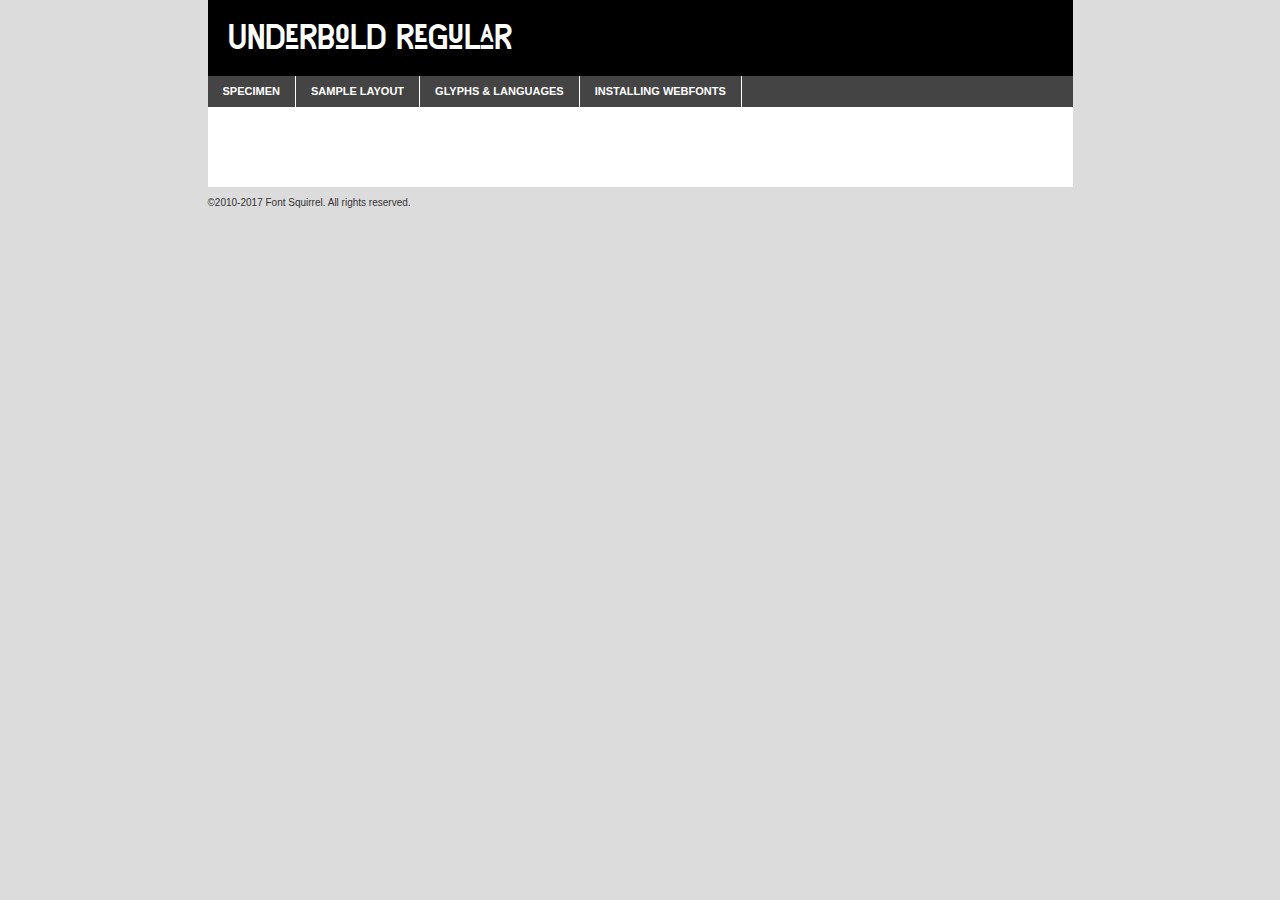
<file: assets/font/web/underbold-demo.html>
<!DOCTYPE html PUBLIC "-//W3C//DTD XHTML 1.0 Transitional//EN"
        "http://www.w3.org/TR/xhtml1/DTD/xhtml1-transitional.dtd">

<html xmlns="http://www.w3.org/1999/xhtml" xml:lang="en" lang="en">
<head>
    <meta http-equiv="Content-Type" content="text/html; charset=utf-8"/>
    <script src="http://ajax.googleapis.com/ajax/libs/jquery/1.7.2/jquery.min.js" type="text/javascript" charset="utf-8"></script>
    <script type="text/javascript">
		(function($) {
			$.fn.easyTabs = function(option) {
				var param = jQuery.extend({ fadeSpeed: 'fast', defaultContent: 1, activeClass: 'active' }, option);
				$(this).each(function() {
					var thisId = '#' + this.id;
					if ( param.defaultContent == '' )
					{
						param.defaultContent = 1;
					}
					if ( typeof param.defaultContent == 'number' )
					{
						var defaultTab = $(thisId + ' .tabs li:eq(' + (param.defaultContent - 1) + ') a').attr('href').substr(1);
					}
					else
					{
						var defaultTab = param.defaultContent;
					}
					$(thisId + ' .tabs li a').each(function() {
						var tabToHide = $(this).attr('href').substr(1);
						$('#' + tabToHide).addClass('easytabs-tab-content');
					});
					hideAll();
					changeContent(defaultTab);

					function hideAll() {$(thisId + ' .easytabs-tab-content').hide();}

					function changeContent(tabId)
					{
						hideAll();
						$(thisId + ' .tabs li').removeClass(param.activeClass);
						$(thisId + ' .tabs li a[href=#' + tabId + ']').closest('li').addClass(param.activeClass);
						if ( param.fadeSpeed != 'none' )
						{
							$(thisId + ' #' + tabId).fadeIn(param.fadeSpeed);
						}
						else
						{
							$(thisId + ' #' + tabId).show();
						}
					}

					$(thisId + ' .tabs li').click(function() {
						var tabId = $(this).find('a').attr('href').substr(1);
						changeContent(tabId);
						return false;
					});
				});
			}
		})(jQuery);
    </script>
    <link rel="stylesheet" href="specimen_files/specimen_stylesheet.css" type="text/css" charset="utf-8"/>
    <link rel="stylesheet" href="stylesheet.css" type="text/css" charset="utf-8"/>

    <style type="text/css">
        		body {
			font-family: 'kusanagiregular';
        		}

            </style>

    <title>Underbold Regular Specimen</title>


    <script type="text/javascript" charset="utf-8">
		$(document).ready(function() {
			$('#container').easyTabs({ defaultContent: 1 });
		});
    </script>
</head>

<body>
<div id="container">
    <div id="header">
		Underbold Regular    </div>
    <ul class="tabs">
        <li><a href="#specimen">Specimen</a></li>
        <li><a href="#layout">Sample Layout</a></li>
		        <li><a href="#glyphs">Glyphs &amp; Languages</a></li>
        <li><a href="#installing">Installing Webfonts</a></li>

    </ul>

    <div id="main_content">


        <div id="specimen">

            <div class="section">
                <div class="grid12 firstcol">
                    <div class="huge">AaBb</div>
                </div>
            </div>

            <div class="section">
                <div class="glyph_range">A&#x200B;B&#x200b;C&#x200b;D&#x200b;E&#x200b;F&#x200b;G&#x200b;H&#x200b;I&#x200b;J&#x200b;K&#x200b;L&#x200b;M&#x200b;N&#x200b;O&#x200b;P&#x200b;Q&#x200b;R&#x200b;S&#x200b;T&#x200b;U&#x200b;V&#x200b;W&#x200b;X&#x200b;Y&#x200b;Z&#x200b;a&#x200b;b&#x200b;c&#x200b;d&#x200b;e&#x200b;f&#x200b;g&#x200b;h&#x200b;i&#x200b;j&#x200b;k&#x200b;l&#x200b;m&#x200b;n&#x200b;o&#x200b;p&#x200b;q&#x200b;r&#x200b;s&#x200b;t&#x200b;u&#x200b;v&#x200b;w&#x200b;x&#x200b;y&#x200b;z&#x200b;1&#x200b;2&#x200b;3&#x200b;4&#x200b;5&#x200b;6&#x200b;7&#x200b;8&#x200b;9&#x200b;0&#x200b;&amp;&#x200b;.&#x200b;,&#x200b;?&#x200b;!&#x200b;&#64;&#x200b;(&#x200b;)&#x200b;#&#x200b;$&#x200b;%&#x200b;*&#x200b;+&#x200b;-&#x200b;=&#x200b;:&#x200b;;</div>
            </div>
            <div class="section">
                <div class="grid12 firstcol">
                    <table class="sample_table">
                        <tr>
                            <td>10</td>
                            <td class="size10">abcdefghijklmnopqrstuvwxyzABCDEFGHIJKLMNOPQRSTUVWXYZ0123456789abcdefghijklmnopqrstuvwxyzABCDEFGHIJKLMNOPQRSTUVWXYZ0123456789abcdefghijklmnopqrstuvwxyzABCDEFGHIJKLMNOPQRSTUVWXYZ</td>
                        </tr>
                        <tr>
                            <td>11</td>
                            <td class="size11">abcdefghijklmnopqrstuvwxyzABCDEFGHIJKLMNOPQRSTUVWXYZ0123456789abcdefghijklmnopqrstuvwxyzABCDEFGHIJKLMNOPQRSTUVWXYZ0123456789abcdefghijklmnopqrstuvwxyzABCDEFGHIJKLMNOPQRSTUVWXYZ</td>
                        </tr>
                        <tr>
                            <td>12</td>
                            <td class="size12">abcdefghijklmnopqrstuvwxyzABCDEFGHIJKLMNOPQRSTUVWXYZ0123456789abcdefghijklmnopqrstuvwxyzABCDEFGHIJKLMNOPQRSTUVWXYZ0123456789abcdefghijklmnopqrstuvwxyzABCDEFGHIJKLMNOPQRSTUVWXYZ</td>
                        </tr>
                        <tr>
                            <td>13</td>
                            <td class="size13">abcdefghijklmnopqrstuvwxyzABCDEFGHIJKLMNOPQRSTUVWXYZ0123456789abcdefghijklmnopqrstuvwxyzABCDEFGHIJKLMNOPQRSTUVWXYZ0123456789abcdefghijklmnopqrstuvwxyzABCDEFGHIJKLMNOPQRSTUVWXYZ</td>
                        </tr>
                        <tr>
                            <td>14</td>
                            <td class="size14">abcdefghijklmnopqrstuvwxyzABCDEFGHIJKLMNOPQRSTUVWXYZ0123456789abcdefghijklmnopqrstuvwxyzABCDEFGHIJKLMNOPQRSTUVWXYZ0123456789abcdefghijklmnopqrstuvwxyzABCDEFGHIJKLMNOPQRSTUVWXYZ</td>
                        </tr>
                        <tr>
                            <td>16</td>
                            <td class="size16">abcdefghijklmnopqrstuvwxyzABCDEFGHIJKLMNOPQRSTUVWXYZ0123456789abcdefghijklmnopqrstuvwxyzABCDEFGHIJKLMNOPQRSTUVWXYZ</td>
                        </tr>
                        <tr>
                            <td>18</td>
                            <td class="size18">abcdefghijklmnopqrstuvwxyzABCDEFGHIJKLMNOPQRSTUVWXYZ0123456789abcdefghijklmnopqrstuvwxyzABCDEFGHIJKLMNOPQRSTUVWXYZ</td>
                        </tr>
                        <tr>
                            <td>20</td>
                            <td class="size20">abcdefghijklmnopqrstuvwxyzABCDEFGHIJKLMNOPQRSTUVWXYZ0123456789abcdefghijklmnopqrstuvwxyzABCDEFGHIJKLMNOPQRSTUVWXYZ</td>
                        </tr>
                        <tr>
                            <td>24</td>
                            <td class="size24">abcdefghijklmnopqrstuvwxyzABCDEFGHIJKLMNOPQRSTUVWXYZ0123456789abcdefghijklmnopqrstuvwxyzABCDEFGHIJKLMNOPQRSTUVWXYZ</td>
                        </tr>
                        <tr>
                            <td>30</td>
                            <td class="size30">abcdefghijklmnopqrstuvwxyzABCDEFGHIJKLMNOPQRSTUVWXYZ0123456789abcdefghijklmnopqrstuvwxyzABCDEFGHIJKLMNOPQRSTUVWXYZ</td>
                        </tr>
                        <tr>
                            <td>36</td>
                            <td class="size36">abcdefghijklmnopqrstuvwxyzABCDEFGHIJKLMNOPQRSTUVWXYZ0123456789abcdefghijklmnopqrstuvwxyzABCDEFGHIJKLMNOPQRSTUVWXYZ</td>
                        </tr>
                        <tr>
                            <td>48</td>
                            <td class="size48">abcdefghijklmnopqrstuvwxyzABCDEFGHIJKLMNOPQRSTUVWXYZ0123456789abcdefghijklmnopqrstuvwxyzABCDEFGHIJKLMNOPQRSTUVWXYZ</td>
                        </tr>
                        <tr>
                            <td>60</td>
                            <td class="size60">abcdefghijklmnopqrstuvwxyzABCDEFGHIJKLMNOPQRSTUVWXYZ0123456789abcdefghijklmnopqrstuvwxyzABCDEFGHIJKLMNOPQRSTUVWXYZ</td>
                        </tr>
                        <tr>
                            <td>72</td>
                            <td class="size72">abcdefghijklmnopqrstuvwxyzABCDEFGHIJKLMNOPQRSTUVWXYZ0123456789abcdefghijklmnopqrstuvwxyzABCDEFGHIJKLMNOPQRSTUVWXYZ</td>
                        </tr>
                        <tr>
                            <td>90</td>
                            <td class="size90">abcdefghijklmnopqrstuvwxyzABCDEFGHIJKLMNOPQRSTUVWXYZ0123456789abcdefghijklmnopqrstuvwxyzABCDEFGHIJKLMNOPQRSTUVWXYZ</td>
                        </tr>
                    </table>

                </div>

            </div>


            <div class="section" id="bodycomparison">


                <div id="xheight">
                    <div class="fontbody">&#x25FC;&#x25FC;&#x25FC;&#x25FC;&#x25FC;&#x25FC;&#x25FC;&#x25FC;&#x25FC;&#x25FC;&#x25FC;&#x25FC;&#x25FC;&#x25FC;&#x25FC;&#x25FC;&#x25FC;&#x25FC;&#x25FC;&#x25FC;&#x25FC;&#x25FC;&#x25FC;&#x25FC;&#x25FC;&#x25FC;&#x25FC;&#x25FC;&#x25FC;&#x25FC;&#x25FC;&#x25FC;&#x25FC;&#x25FC;&#x25FC;&#x25FC;&#x25FC;&#x25FC;&#x25FC;&#x25FC;&#x25FC;&#x25FC;&#x25FC;&#x25FC;&#x25FC;&#x25FC;&#x25FC;&#x25FC;&#x25FC;&#x25FC;&#x25FC;&#x25FC;&#x25FC;&#x25FC;&#x25FC;&#x25FC;&#x25FC;&#x25FC;&#x25FC;&#x25FC;&#x25FC;&#x25FC;&#x25FC;&#x25FC;&#x25FC;&#x25FC;&#x25FC;&#x25FC;&#x25FC;&#x25FC;&#x25FC;&#x25FC;&#x25FC;&#x25FC;&#x25FC;&#x25FC;&#x25FC;&#x25FC;&#x25FC;&#x25FC;&#x25FC;&#x25FC;&#x25FC;&#x25FC;&#x25FC;&#x25FC;&#x25FC;&#x25FC;&#x25FC;&#x25FC;&#x25FC;&#x25FC;&#x25FC;&#x25FC;&#x25FC;&#x25FC;&#x25FC;&#x25FC;&#x25FC;body</div>
                    <div class="arialbody">body</div>
                    <div class="verdanabody">body</div>
                    <div class="georgiabody">body</div>
                </div>
                <div class="fontbody" style="z-index:1">
                    body<span>Underbold Regular</span>
                </div>
                <div class="arialbody" style="z-index:1">
                    body<span>Arial</span>
                </div>
                <div class="verdanabody" style="z-index:1">
                    body<span>Verdana</span>
                </div>
                <div class="georgiabody" style="z-index:1">
                    body<span>Georgia</span>
                </div>


            </div>


            <div class="section psample psample_row1" id="">

                <div class="grid2 firstcol">
                    <p class="size10"><span>10.</span>Aenean lacinia bibendum nulla sed consectetur. Fusce dapibus, tellus ac cursus commodo, tortor mauris condimentum nibh, ut fermentum massa justo sit amet risus. Nullam id dolor id nibh ultricies vehicula ut id elit. Cum sociis natoque penatibus et magnis dis parturient montes, nascetur ridiculus mus. Nulla vitae elit libero, a pharetra augue.</p>

                </div>
                <div class="grid3">
                    <p class="size11"><span>11.</span>Aenean lacinia bibendum nulla sed consectetur. Fusce dapibus, tellus ac cursus commodo, tortor mauris condimentum nibh, ut fermentum massa justo sit amet risus. Nullam id dolor id nibh ultricies vehicula ut id elit. Cum sociis natoque penatibus et magnis dis parturient montes, nascetur ridiculus mus. Nulla vitae elit libero, a pharetra augue.</p>

                </div>
                <div class="grid3">
                    <p class="size12"><span>12.</span>Aenean lacinia bibendum nulla sed consectetur. Fusce dapibus, tellus ac cursus commodo, tortor mauris condimentum nibh, ut fermentum massa justo sit amet risus. Nullam id dolor id nibh ultricies vehicula ut id elit. Cum sociis natoque penatibus et magnis dis parturient montes, nascetur ridiculus mus. Nulla vitae elit libero, a pharetra augue.</p>

                </div>
                <div class="grid4">
                    <p class="size13"><span>13.</span>Aenean lacinia bibendum nulla sed consectetur. Fusce dapibus, tellus ac cursus commodo, tortor mauris condimentum nibh, ut fermentum massa justo sit amet risus. Nullam id dolor id nibh ultricies vehicula ut id elit. Cum sociis natoque penatibus et magnis dis parturient montes, nascetur ridiculus mus. Nulla vitae elit libero, a pharetra augue.</p>

                </div>
                <div class="white_blend"></div>

            </div>
            <div class="section psample psample_row2" id="">
                <div class="grid3 firstcol">
                    <p class="size14"><span>14.</span>Aenean lacinia bibendum nulla sed consectetur. Fusce dapibus, tellus ac cursus commodo, tortor mauris condimentum nibh, ut fermentum massa justo sit amet risus. Nullam id dolor id nibh ultricies vehicula ut id elit. Cum sociis natoque penatibus et magnis dis parturient montes, nascetur ridiculus mus. Nulla vitae elit libero, a pharetra augue.</p>

                </div>
                <div class="grid4">
                    <p class="size16"><span>16.</span>Aenean lacinia bibendum nulla sed consectetur. Fusce dapibus, tellus ac cursus commodo, tortor mauris condimentum nibh, ut fermentum massa justo sit amet risus. Nullam id dolor id nibh ultricies vehicula ut id elit. Cum sociis natoque penatibus et magnis dis parturient montes, nascetur ridiculus mus. Nulla vitae elit libero, a pharetra augue.</p>

                </div>
                <div class="grid5">
                    <p class="size18"><span>18.</span>Aenean lacinia bibendum nulla sed consectetur. Fusce dapibus, tellus ac cursus commodo, tortor mauris condimentum nibh, ut fermentum massa justo sit amet risus. Nullam id dolor id nibh ultricies vehicula ut id elit. Cum sociis natoque penatibus et magnis dis parturient montes, nascetur ridiculus mus. Nulla vitae elit libero, a pharetra augue.</p>

                </div>

                <div class="white_blend"></div>

            </div>

            <div class="section psample psample_row3" id="">
                <div class="grid5 firstcol">
                    <p class="size20"><span>20.</span>Aenean lacinia bibendum nulla sed consectetur. Fusce dapibus, tellus ac cursus commodo, tortor mauris condimentum nibh, ut fermentum massa justo sit amet risus. Nullam id dolor id nibh ultricies vehicula ut id elit. Cum sociis natoque penatibus et magnis dis parturient montes, nascetur ridiculus mus. Nulla vitae elit libero, a pharetra augue.</p>
                </div>
                <div class="grid7">
                    <p class="size24"><span>24.</span>Aenean lacinia bibendum nulla sed consectetur. Fusce dapibus, tellus ac cursus commodo, tortor mauris condimentum nibh, ut fermentum massa justo sit amet risus. Nullam id dolor id nibh ultricies vehicula ut id elit. Cum sociis natoque penatibus et magnis dis parturient montes, nascetur ridiculus mus. Nulla vitae elit libero, a pharetra augue.</p>
                </div>

                <div class="white_blend"></div>

            </div>

            <div class="section psample psample_row4" id="">
                <div class="grid12 firstcol">
                    <p class="size30"><span>30.</span>Aenean lacinia bibendum nulla sed consectetur. Fusce dapibus, tellus ac cursus commodo, tortor mauris condimentum nibh, ut fermentum massa justo sit amet risus. Nullam id dolor id nibh ultricies vehicula ut id elit. Cum sociis natoque penatibus et magnis dis parturient montes, nascetur ridiculus mus. Nulla vitae elit libero, a pharetra augue.</p>
                </div>
                <div class="white_blend"></div>

            </div>


            <div class="section psample psample_row1 fullreverse">
                <div class="grid2 firstcol">
                    <p class="size10"><span>10.</span>Aenean lacinia bibendum nulla sed consectetur. Fusce dapibus, tellus ac cursus commodo, tortor mauris condimentum nibh, ut fermentum massa justo sit amet risus. Nullam id dolor id nibh ultricies vehicula ut id elit. Cum sociis natoque penatibus et magnis dis parturient montes, nascetur ridiculus mus. Nulla vitae elit libero, a pharetra augue.</p>

                </div>
                <div class="grid3">
                    <p class="size11"><span>11.</span>Aenean lacinia bibendum nulla sed consectetur. Fusce dapibus, tellus ac cursus commodo, tortor mauris condimentum nibh, ut fermentum massa justo sit amet risus. Nullam id dolor id nibh ultricies vehicula ut id elit. Cum sociis natoque penatibus et magnis dis parturient montes, nascetur ridiculus mus. Nulla vitae elit libero, a pharetra augue.</p>

                </div>
                <div class="grid3">
                    <p class="size12"><span>12.</span>Aenean lacinia bibendum nulla sed consectetur. Fusce dapibus, tellus ac cursus commodo, tortor mauris condimentum nibh, ut fermentum massa justo sit amet risus. Nullam id dolor id nibh ultricies vehicula ut id elit. Cum sociis natoque penatibus et magnis dis parturient montes, nascetur ridiculus mus. Nulla vitae elit libero, a pharetra augue.</p>

                </div>
                <div class="grid4">
                    <p class="size13"><span>13.</span>Aenean lacinia bibendum nulla sed consectetur. Fusce dapibus, tellus ac cursus commodo, tortor mauris condimentum nibh, ut fermentum massa justo sit amet risus. Nullam id dolor id nibh ultricies vehicula ut id elit. Cum sociis natoque penatibus et magnis dis parturient montes, nascetur ridiculus mus. Nulla vitae elit libero, a pharetra augue.</p>

                </div>
                <div class="black_blend"></div>

            </div>

            <div class="section psample psample_row2 fullreverse">
                <div class="grid3 firstcol">
                    <p class="size14"><span>14.</span>Aenean lacinia bibendum nulla sed consectetur. Fusce dapibus, tellus ac cursus commodo, tortor mauris condimentum nibh, ut fermentum massa justo sit amet risus. Nullam id dolor id nibh ultricies vehicula ut id elit. Cum sociis natoque penatibus et magnis dis parturient montes, nascetur ridiculus mus. Nulla vitae elit libero, a pharetra augue.</p>

                </div>
                <div class="grid4">
                    <p class="size16"><span>16.</span>Aenean lacinia bibendum nulla sed consectetur. Fusce dapibus, tellus ac cursus commodo, tortor mauris condimentum nibh, ut fermentum massa justo sit amet risus. Nullam id dolor id nibh ultricies vehicula ut id elit. Cum sociis natoque penatibus et magnis dis parturient montes, nascetur ridiculus mus. Nulla vitae elit libero, a pharetra augue.</p>

                </div>
                <div class="grid5">
                    <p class="size18"><span>18.</span>Aenean lacinia bibendum nulla sed consectetur. Fusce dapibus, tellus ac cursus commodo, tortor mauris condimentum nibh, ut fermentum massa justo sit amet risus. Nullam id dolor id nibh ultricies vehicula ut id elit. Cum sociis natoque penatibus et magnis dis parturient montes, nascetur ridiculus mus. Nulla vitae elit libero, a pharetra augue.</p>

                </div>
                <div class="black_blend"></div>

            </div>

            <div class="section psample fullreverse psample_row3" id="">
                <div class="grid5 firstcol">
                    <p class="size20"><span>20.</span>Aenean lacinia bibendum nulla sed consectetur. Fusce dapibus, tellus ac cursus commodo, tortor mauris condimentum nibh, ut fermentum massa justo sit amet risus. Nullam id dolor id nibh ultricies vehicula ut id elit. Cum sociis natoque penatibus et magnis dis parturient montes, nascetur ridiculus mus. Nulla vitae elit libero, a pharetra augue.</p>
                </div>
                <div class="grid7">
                    <p class="size24"><span>24.</span>Aenean lacinia bibendum nulla sed consectetur. Fusce dapibus, tellus ac cursus commodo, tortor mauris condimentum nibh, ut fermentum massa justo sit amet risus. Nullam id dolor id nibh ultricies vehicula ut id elit. Cum sociis natoque penatibus et magnis dis parturient montes, nascetur ridiculus mus. Nulla vitae elit libero, a pharetra augue.</p>
                </div>

                <div class="black_blend"></div>

            </div>

            <div class="section psample fullreverse psample_row4" id="" style="border-bottom: 20px #000 solid;">
                <div class="grid12 firstcol">
                    <p class="size30"><span>30.</span>Aenean lacinia bibendum nulla sed consectetur. Fusce dapibus, tellus ac cursus commodo, tortor mauris condimentum nibh, ut fermentum massa justo sit amet risus. Nullam id dolor id nibh ultricies vehicula ut id elit. Cum sociis natoque penatibus et magnis dis parturient montes, nascetur ridiculus mus. Nulla vitae elit libero, a pharetra augue.</p>
                </div>
                <div class="black_blend"></div>

            </div>


        </div>

        <div id="layout">

            <div class="section">

                <div class="grid12 firstcol">
                    <h1>Lorem Ipsum Dolor</h1>
                    <h2>Etiam porta sem malesuada magna mollis euismod</h2>

                    <p class="byline">By <a href="#link">Aenean Lacinia</a></p>
                </div>
            </div>
            <div class="section">
                <div class="grid8 firstcol">
                    <p class="large">Donec sed odio dui. Morbi leo risus, porta ac consectetur ac, vestibulum at eros. Fusce dapibus, tellus ac cursus commodo, tortor mauris condimentum nibh, ut fermentum massa justo sit amet risus. </p>


                    <h3>Pellentesque ornare sem</h3>

                    <p>Maecenas sed diam eget risus varius blandit sit amet non magna. Maecenas faucibus mollis interdum. Donec ullamcorper nulla non metus auctor fringilla. Nullam id dolor id nibh ultricies vehicula ut id elit. Nullam id dolor id nibh ultricies vehicula ut id elit. </p>

                    <p>Aenean eu leo quam. Pellentesque ornare sem lacinia quam venenatis vestibulum. Lorem ipsum dolor sit amet, consectetur adipiscing elit. Cum sociis natoque penatibus et magnis dis parturient montes, nascetur ridiculus mus. </p>

                    <p>Nulla vitae elit libero, a pharetra augue. Praesent commodo cursus magna, vel scelerisque nisl consectetur et. Aenean lacinia bibendum nulla sed consectetur. </p>

                    <p>Nullam quis risus eget urna mollis ornare vel eu leo. Nullam quis risus eget urna mollis ornare vel eu leo. Maecenas sed diam eget risus varius blandit sit amet non magna. Donec ullamcorper nulla non metus auctor fringilla. </p>

                    <h3>Cras mattis consectetur</h3>

                    <p>Aenean eu leo quam. Pellentesque ornare sem lacinia quam venenatis vestibulum. Aenean lacinia bibendum nulla sed consectetur. Integer posuere erat a ante venenatis dapibus posuere velit aliquet. Cras mattis consectetur purus sit amet fermentum. </p>

                    <p>Nullam id dolor id nibh ultricies vehicula ut id elit. Nullam quis risus eget urna mollis ornare vel eu leo. Cras mattis consectetur purus sit amet fermentum.</p>
                </div>

                <div class="grid4 sidebar">

                    <div class="box reverse">
                        <p class="last">Nullam quis risus eget urna mollis ornare vel eu leo. Donec ullamcorper nulla non metus auctor fringilla. Cras mattis consectetur purus sit amet fermentum. Sed posuere consectetur est at lobortis. Lorem ipsum dolor sit amet, consectetur adipiscing elit. </p>
                    </div>

                    <p class="caption">Maecenas sed diam eget risus varius.</p>

                    <p>Vestibulum id ligula porta felis euismod semper. Integer posuere erat a ante venenatis dapibus posuere velit aliquet. Vestibulum id ligula porta felis euismod semper. Sed posuere consectetur est at lobortis. Maecenas sed diam eget risus varius blandit sit amet non magna. Fusce dapibus, tellus ac cursus commodo, tortor mauris condimentum nibh, ut fermentum massa justo sit amet risus. </p>


                    <p>Duis mollis, est non commodo luctus, nisi erat porttitor ligula, eget lacinia odio sem nec elit. Aenean lacinia bibendum nulla sed consectetur. Vivamus sagittis lacus vel augue laoreet rutrum faucibus dolor auctor. Aenean lacinia bibendum nulla sed consectetur. Nullam quis risus eget urna mollis ornare vel eu leo. </p>

                    <p>Praesent commodo cursus magna, vel scelerisque nisl consectetur et. Donec ullamcorper nulla non metus auctor fringilla. Maecenas faucibus mollis interdum. Fusce dapibus, tellus ac cursus commodo, tortor mauris condimentum nibh, ut fermentum massa justo sit amet risus. </p>

                </div>
            </div>

        </div>


		

        <div id="glyphs">
            <div class="section">
                <div class="grid12 firstcol">

                    <h1>Language Support</h1>
                    <p>The subset of Underbold Regular in this kit supports the following languages:<br/>

						English, German, Arrernte, Bislama, Cebuano, Fijian, Gilbertese, Hmong, Hopi, Ibanag, Iloko_ilokano, Interglossa_glosa, Interlingua, Lojban, Norfolk_pitcairnese, Oromo, Rotokas, Seychelles_creole, Shona, Somali, Southern_ndebele, Swahili, Swati_swazi, Tok_pisin, Volapuk, Warlpiri, Xhosa, Zulu, Latinbasic, Demo                    </p>
                    <h1>Glyph Chart</h1>
                    <p>The subset of Underbold Regular in this kit includes all the glyphs listed below. Unicode entities are included above each glyph to help you insert individual characters into your layout.</p>
                    <div id="glyph_chart">

																																	                                <div><p>&amp;#10;</p>&#10;</div>
																				                                <div><p>&amp;#13;</p>&#13;</div>
																				                                <div><p>&amp;#32;</p>&#32;</div>
																				                                <div><p>&amp;#33;</p>&#33;</div>
																				                                <div><p>&amp;#34;</p>&#34;</div>
																				                                <div><p>&amp;#35;</p>&#35;</div>
																				                                <div><p>&amp;#36;</p>&#36;</div>
																				                                <div><p>&amp;#37;</p>&#37;</div>
																				                                <div><p>&amp;#38;</p>&#38;</div>
																				                                <div><p>&amp;#39;</p>&#39;</div>
																				                                <div><p>&amp;#40;</p>&#40;</div>
																				                                <div><p>&amp;#41;</p>&#41;</div>
																				                                <div><p>&amp;#42;</p>&#42;</div>
																				                                <div><p>&amp;#43;</p>&#43;</div>
																				                                <div><p>&amp;#44;</p>&#44;</div>
																				                                <div><p>&amp;#45;</p>&#45;</div>
																				                                <div><p>&amp;#46;</p>&#46;</div>
																				                                <div><p>&amp;#47;</p>&#47;</div>
																				                                <div><p>&amp;#48;</p>&#48;</div>
																				                                <div><p>&amp;#49;</p>&#49;</div>
																				                                <div><p>&amp;#50;</p>&#50;</div>
																				                                <div><p>&amp;#51;</p>&#51;</div>
																				                                <div><p>&amp;#52;</p>&#52;</div>
																				                                <div><p>&amp;#53;</p>&#53;</div>
																				                                <div><p>&amp;#54;</p>&#54;</div>
																				                                <div><p>&amp;#55;</p>&#55;</div>
																				                                <div><p>&amp;#56;</p>&#56;</div>
																				                                <div><p>&amp;#57;</p>&#57;</div>
																				                                <div><p>&amp;#58;</p>&#58;</div>
																				                                <div><p>&amp;#59;</p>&#59;</div>
																				                                <div><p>&amp;#60;</p>&#60;</div>
																				                                <div><p>&amp;#61;</p>&#61;</div>
																				                                <div><p>&amp;#62;</p>&#62;</div>
																				                                <div><p>&amp;#63;</p>&#63;</div>
																				                                <div><p>&amp;#64;</p>&#64;</div>
																				                                <div><p>&amp;#65;</p>&#65;</div>
																				                                <div><p>&amp;#66;</p>&#66;</div>
																				                                <div><p>&amp;#67;</p>&#67;</div>
																				                                <div><p>&amp;#68;</p>&#68;</div>
																				                                <div><p>&amp;#69;</p>&#69;</div>
																				                                <div><p>&amp;#70;</p>&#70;</div>
																				                                <div><p>&amp;#71;</p>&#71;</div>
																				                                <div><p>&amp;#72;</p>&#72;</div>
																				                                <div><p>&amp;#73;</p>&#73;</div>
																				                                <div><p>&amp;#74;</p>&#74;</div>
																				                                <div><p>&amp;#75;</p>&#75;</div>
																				                                <div><p>&amp;#76;</p>&#76;</div>
																				                                <div><p>&amp;#77;</p>&#77;</div>
																				                                <div><p>&amp;#78;</p>&#78;</div>
																				                                <div><p>&amp;#79;</p>&#79;</div>
																				                                <div><p>&amp;#80;</p>&#80;</div>
																				                                <div><p>&amp;#81;</p>&#81;</div>
																				                                <div><p>&amp;#82;</p>&#82;</div>
																				                                <div><p>&amp;#83;</p>&#83;</div>
																				                                <div><p>&amp;#84;</p>&#84;</div>
																				                                <div><p>&amp;#85;</p>&#85;</div>
																				                                <div><p>&amp;#86;</p>&#86;</div>
																				                                <div><p>&amp;#87;</p>&#87;</div>
																				                                <div><p>&amp;#88;</p>&#88;</div>
																				                                <div><p>&amp;#89;</p>&#89;</div>
																				                                <div><p>&amp;#90;</p>&#90;</div>
																				                                <div><p>&amp;#91;</p>&#91;</div>
																				                                <div><p>&amp;#92;</p>&#92;</div>
																				                                <div><p>&amp;#93;</p>&#93;</div>
																				                                <div><p>&amp;#94;</p>&#94;</div>
																				                                <div><p>&amp;#95;</p>&#95;</div>
																				                                <div><p>&amp;#97;</p>&#97;</div>
																				                                <div><p>&amp;#98;</p>&#98;</div>
																				                                <div><p>&amp;#99;</p>&#99;</div>
																				                                <div><p>&amp;#100;</p>&#100;</div>
																				                                <div><p>&amp;#101;</p>&#101;</div>
																				                                <div><p>&amp;#102;</p>&#102;</div>
																				                                <div><p>&amp;#103;</p>&#103;</div>
																				                                <div><p>&amp;#104;</p>&#104;</div>
																				                                <div><p>&amp;#105;</p>&#105;</div>
																				                                <div><p>&amp;#106;</p>&#106;</div>
																				                                <div><p>&amp;#107;</p>&#107;</div>
																				                                <div><p>&amp;#108;</p>&#108;</div>
																				                                <div><p>&amp;#109;</p>&#109;</div>
																				                                <div><p>&amp;#110;</p>&#110;</div>
																				                                <div><p>&amp;#111;</p>&#111;</div>
																				                                <div><p>&amp;#112;</p>&#112;</div>
																				                                <div><p>&amp;#113;</p>&#113;</div>
																				                                <div><p>&amp;#114;</p>&#114;</div>
																				                                <div><p>&amp;#115;</p>&#115;</div>
																				                                <div><p>&amp;#116;</p>&#116;</div>
																				                                <div><p>&amp;#117;</p>&#117;</div>
																				                                <div><p>&amp;#118;</p>&#118;</div>
																				                                <div><p>&amp;#119;</p>&#119;</div>
																				                                <div><p>&amp;#120;</p>&#120;</div>
																				                                <div><p>&amp;#121;</p>&#121;</div>
																				                                <div><p>&amp;#122;</p>&#122;</div>
																				                                <div><p>&amp;#123;</p>&#123;</div>
																				                                <div><p>&amp;#124;</p>&#124;</div>
																				                                <div><p>&amp;#125;</p>&#125;</div>
																				                                <div><p>&amp;#126;</p>&#126;</div>
																				                                <div><p>&amp;#160;</p>&#160;</div>
																				                                <div><p>&amp;#161;</p>&#161;</div>
																				                                <div><p>&amp;#163;</p>&#163;</div>
																				                                <div><p>&amp;#169;</p>&#169;</div>
																				                                <div><p>&amp;#173;</p>&#173;</div>
																				                                <div><p>&amp;#177;</p>&#177;</div>
																				                                <div><p>&amp;#191;</p>&#191;</div>
																				                                <div><p>&amp;#65;</p>&#65;</div>
																				                                <div><p>&amp;#65;</p>&#65;</div>
																				                                <div><p>&amp;#65;</p>&#65;</div>
																				                                <div><p>&amp;#65;</p>&#65;</div>
																				                                <div><p>&amp;#196;</p>&#196;</div>
																				                                <div><p>&amp;#69;</p>&#69;</div>
																				                                <div><p>&amp;#69;</p>&#69;</div>
																				                                <div><p>&amp;#69;</p>&#69;</div>
																				                                <div><p>&amp;#73;</p>&#73;</div>
																				                                <div><p>&amp;#73;</p>&#73;</div>
																				                                <div><p>&amp;#73;</p>&#73;</div>
																				                                <div><p>&amp;#79;</p>&#79;</div>
																				                                <div><p>&amp;#79;</p>&#79;</div>
																				                                <div><p>&amp;#79;</p>&#79;</div>
																				                                <div><p>&amp;#79;</p>&#79;</div>
																				                                <div><p>&amp;#214;</p>&#214;</div>
																				                                <div><p>&amp;#215;</p>&#215;</div>
																				                                <div><p>&amp;#85;</p>&#85;</div>
																				                                <div><p>&amp;#85;</p>&#85;</div>
																				                                <div><p>&amp;#220;</p>&#220;</div>
																				                                <div><p>&amp;#89;</p>&#89;</div>
																				                                <div><p>&amp;#223;</p>&#223;</div>
																				                                <div><p>&amp;#97;</p>&#97;</div>
																				                                <div><p>&amp;#97;</p>&#97;</div>
																				                                <div><p>&amp;#97;</p>&#97;</div>
																				                                <div><p>&amp;#97;</p>&#97;</div>
																				                                <div><p>&amp;#228;</p>&#228;</div>
																				                                <div><p>&amp;#101;</p>&#101;</div>
																				                                <div><p>&amp;#101;</p>&#101;</div>
																				                                <div><p>&amp;#101;</p>&#101;</div>
																				                                <div><p>&amp;#105;</p>&#105;</div>
																				                                <div><p>&amp;#105;</p>&#105;</div>
																				                                <div><p>&amp;#105;</p>&#105;</div>
																				                                <div><p>&amp;#111;</p>&#111;</div>
																				                                <div><p>&amp;#111;</p>&#111;</div>
																				                                <div><p>&amp;#111;</p>&#111;</div>
																				                                <div><p>&amp;#111;</p>&#111;</div>
																				                                <div><p>&amp;#246;</p>&#246;</div>
																				                                <div><p>&amp;#247;</p>&#247;</div>
																				                                <div><p>&amp;#117;</p>&#117;</div>
																				                                <div><p>&amp;#117;</p>&#117;</div>
																				                                <div><p>&amp;#252;</p>&#252;</div>
																				                                <div><p>&amp;#121;</p>&#121;</div>
																				                                <div><p>&amp;#8192;</p>&#8192;</div>
																				                                <div><p>&amp;#8193;</p>&#8193;</div>
																				                                <div><p>&amp;#8194;</p>&#8194;</div>
																				                                <div><p>&amp;#8195;</p>&#8195;</div>
																				                                <div><p>&amp;#8196;</p>&#8196;</div>
																				                                <div><p>&amp;#8197;</p>&#8197;</div>
																				                                <div><p>&amp;#8198;</p>&#8198;</div>
																				                                <div><p>&amp;#8199;</p>&#8199;</div>
																				                                <div><p>&amp;#8200;</p>&#8200;</div>
																				                                <div><p>&amp;#8201;</p>&#8201;</div>
																				                                <div><p>&amp;#8202;</p>&#8202;</div>
																				                                <div><p>&amp;#8208;</p>&#8208;</div>
																				                                <div><p>&amp;#8209;</p>&#8209;</div>
																				                                <div><p>&amp;#8210;</p>&#8210;</div>
																				                                <div><p>&amp;#8211;</p>&#8211;</div>
																				                                <div><p>&amp;#8212;</p>&#8212;</div>
																				                                <div><p>&amp;#39;</p>&#39;</div>
																				                                <div><p>&amp;#34;</p>&#34;</div>
																				                                <div><p>&amp;#8239;</p>&#8239;</div>
																				                                <div><p>&amp;#8287;</p>&#8287;</div>
																				                                <div><p>&amp;#8364;</p>&#8364;</div>
																				                                <div><p>&amp;#9724;</p>&#9724;</div>
																																													                    </div>
                </div>


            </div>
        </div>


        <div id="specs">

        </div>

        <div id="installing">
            <div class="section">
                <div class="grid7 firstcol">
                    <h1>Installing Webfonts</h1>

                    <p>Webfonts are supported by all major browser platforms but not all in the same way. There are currently four different font formats that must be included in order to target all browsers. This includes TTF, WOFF, EOT and SVG.</p>

                    <h2>1. Upload your webfonts</h2>
                    <p>You must upload your webfont kit to your website. They should be in or near the same directory as your CSS files.</p>

                    <h2>2. Include the webfont stylesheet</h2>
                    <p>A special CSS @font-face declaration helps the various browsers select the appropriate font it needs without causing you a bunch of headaches. Learn more about this syntax by reading the <a href="https://www.fontspring.com/blog/further-hardening-of-the-bulletproof-syntax">Fontspring blog post</a> about it. The code for it is as follows:</p>


                    <code>
                        @font-face{
                        font-family: 'MyWebFont';
                        src: url('WebFont.eot');
                        src: url('WebFont.eot?#iefix') format('embedded-opentype'),
                        url('WebFont.woff') format('woff'),
                        url('WebFont.ttf') format('truetype'),
                        url('WebFont.svg#webfont') format('svg');
                        }
                    </code>

                    <p>We've already gone ahead and generated the code for you. All you have to do is link to the stylesheet in your HTML, like this:</p>
                    <code>&lt;link rel=&quot;stylesheet&quot; href=&quot;stylesheet.css&quot; type=&quot;text/css&quot; charset=&quot;utf-8&quot; /&gt;</code>

                    <h2>3. Modify your own stylesheet</h2>
                    <p>To take advantage of your new fonts, you must tell your stylesheet to use them. Look at the original @font-face declaration above and find the property called "font-family." The name linked there will be what you use to reference the font. Prepend that webfont name to the font stack in the "font-family" property, inside the selector you want to change. For example:</p>
                    <code>p { font-family: 'WebFont', Arial, sans-serif; }</code>

                    <h2>4. Test</h2>
                    <p>Getting webfonts to work cross-browser <em>can</em> be tricky. Use the information in the sidebar to help you if you find that fonts aren't loading in a particular browser.</p>
                </div>

                <div class="grid5 sidebar">
                    <div class="box">
                        <h2>Troubleshooting<br/>Font-Face Problems</h2>
                        <p>Having trouble getting your webfonts to load in your new website? Here are some tips to sort out what might be the problem.</p>

                        <h3>Fonts not showing in any browser</h3>

                        <p>This sounds like you need to work on the plumbing. You either did not upload the fonts to the correct directory, or you did not link the fonts properly in the CSS. If you've confirmed that all this is correct and you still have a problem, take a look at your .htaccess file and see if requests are getting intercepted.</p>

                        <h3>Fonts not loading in iPhone or iPad</h3>

                        <p>The most common problem here is that you are serving the fonts from an IIS server. IIS refuses to serve files that have unknown MIME types. If that is the case, you must set the MIME type for SVG to "image/svg+xml" in the server settings. Follow these instructions from Microsoft if you need help.</p>

                        <h3>Fonts not loading in Firefox</h3>

                        <p>The primary reason for this failure? You are still using a version Firefox older than 3.5. So upgrade already! If that isn't it, then you are very likely serving fonts from a different domain. Firefox requires that all font assets be served from the same domain. Lastly it is possible that you need to add WOFF to your list of MIME types (if you are serving via IIS.)</p>

                        <h3>Fonts not loading in IE</h3>

                        <p>Are you looking at Internet Explorer on an actual Windows machine or are you cheating by using a service like Adobe BrowserLab? Many of these screenshot services do not render @font-face for IE. Best to test it on a real machine.</p>

                        <h3>Fonts not loading in IE9</h3>

                        <p>IE9, like Firefox, requires that fonts be served from the same domain as the website. Make sure that is the case.</p>
                    </div>
                </div>
            </div>

        </div>

    </div>
    <div id="footer">
        <p>&copy;2010-2017 Font Squirrel. All rights reserved.</p>
    </div>
</div>
</body>
</html>
</file>
<file: assets/font/web/stylesheet.css>
/*! Generated by Font Squirrel (https://www.fontsquirrel.com) on November 8, 2024 */



@font-face {
    font-family: 'pixelatedczsregular';
    src: url('pixelatedczs-webfont.woff2') format('woff2'),
         url('pixelatedczs-webfont.woff') format('woff');
    font-weight: normal;
    font-style: normal;

}




@font-face {
    font-family: 'titillium_webregular';
    src: url('titilliumweb-regular-webfont.woff2') format('woff2'),
         url('titilliumweb-regular-webfont.woff') format('woff');
    font-weight: normal;
    font-style: normal;

}




@font-face {
    font-family: 'kusanagiregular';
    src: url('underbold-webfont.woff2') format('woff2'),
         url('underbold-webfont.woff') format('woff');
    font-weight: normal;
    font-style: normal;

}
</file>
<file: assets/font/web/specimen_files/specimen_stylesheet.css>
@import url('grid_12-825-55-15.css');

/*  
	CSS Reset by Eric Meyer - Released under Public Domain
    http://meyerweb.com/eric/tools/css/reset/
*/
html, body, div, span, applet, object, iframe,
h1, h2, h3, h4, h5, h6, p, blockquote, pre,
a, abbr, acronym, address, big, cite, code,
del, dfn, em, font, img, ins, kbd, q, s, samp,
small, strike, strong, sub, sup, tt, var,
b, u, i, center, dl, dt, dd, ol, ul, li,
fieldset, form, label, legend, table,
caption, tbody, tfoot, thead, tr, th, td {
	margin:         0;
	padding:        0;
	border:         0;
	outline:        0;
	font-size:      100%;
	vertical-align: baseline;
	background:     transparent;
}

body {
	line-height: 1;
}

ol, ul {
	list-style: none;
}

blockquote, q {
	quotes: none;
}

blockquote:before, blockquote:after,
q:before, q:after {
	content: '';
	content: none;
}

:focus {
	outline: 0;
}

ins {
	text-decoration: none;
}

del {
	text-decoration: line-through;
}

table {
	border-collapse: collapse;
	border-spacing:  0;
}


body {
	color:            #000;
	background-color: #dcdcdc;
}

a {
	text-decoration: none;
	color:           #1883ba;
}

h1 {
	font-size:     32px;
	font-weight:   normal;
	font-style:    normal;
	margin-bottom: 18px;
}

h2 {
	font-size: 18px;
}

#container {
	width:  865px;
	margin: 0px auto;
}


#header {
	padding:          20px;
	font-size:        36px;
	background-color: #000;
	color:            #fff;
}

#header span {
	color: #666;
}

#main_content {
	background-color: #fff;
	padding:          60px 20px 20px;
}


#footer p {
	margin:         0;
	padding-top:    10px;
	padding-bottom: 50px;
	color:          #333;
	font:           10px Arial, sans-serif;
}

.tabs {
	width:            100%;
	height:           31px;
	background-color: #444;
}

.tabs li {
	float:            left;
	margin:           0;
	overflow:         hidden;
	background-color: #444;
}

.tabs li a {
	display:         block;
	color:           #fff;
	text-decoration: none;
	font:            bold 11px/11px 'Arial';
	text-transform:  uppercase;
	padding:         10px 15px;
	border-right:    1px solid #fff;
}

.tabs li a:hover {
	background-color: #00b3ff;

}

.tabs li.active a {
	color:            #000;
	background-color: #fff;
}


div.huge {

	font-size:      300px;
	line-height:    1em;
	padding:        0;
	letter-spacing: -.02em;
	overflow:       hidden;
}

div.glyph_range {
	font-size:   72px;
	line-height: 1.1em;
}

.size10 {
	font-size: 10px;
}

.size11 {
	font-size: 11px;
}

.size12 {
	font-size: 12px;
}

.size13 {
	font-size: 13px;
}

.size14 {
	font-size: 14px;
}

.size16 {
	font-size: 16px;
}

.size18 {
	font-size: 18px;
}

.size20 {
	font-size: 20px;
}

.size24 {
	font-size: 24px;
}

.size30 {
	font-size: 30px;
}

.size36 {
	font-size: 36px;
}

.size48 {
	font-size: 48px;
}

.size60 {
	font-size: 60px;
}

.size72 {
	font-size: 72px;
}

.size90 {
	font-size: 90px;
}


.psample_row1 {
	height: 120px;
}

.psample_row1 {
	height: 120px;
}

.psample_row2 {
	height: 160px;
}

.psample_row3 {
	height: 160px;
}

.psample_row4 {
	height: 160px;
}

.psample {
	overflow: hidden;
	position: relative;
}

.psample p {
	line-height: 1.3em;
	display:     block;
	overflow:    hidden;
	margin:      0;
}

.psample span {
	margin-right: .5em;
}

.white_blend {
	width:            100%;
	height:           61px;
	background-image: url([data-uri]);
	position:         absolute;
	bottom:           0;
}

.black_blend {
	width:            100%;
	height:           61px;
	background-image: url([data-uri]);
	position:         absolute;
	bottom:           0;
}

.fullreverse {
	background:    #000 !important;
	color:         #fff !important;
	margin-left:   -20px;
	padding-left:  20px;
	margin-right:  -20px;
	padding-right: 20px;
	padding:       20px;
	margin-bottom: 0;
}


.sample_table td {
	padding-top:    3px;
	padding-bottom: 5px;
	padding-left:   5px;
	vertical-align: middle;
	line-height:    1.2em;
}

.sample_table td:first-child {
	background-color: #eee;
	text-align:       right;
	padding-right:    5px;
	padding-left:     0;
	padding:          5px;
	font:             11px/12px 'Courier New', Courier, mono;
}

code {
	white-space:      pre;
	background-color: #eee;
	display:          block;
	padding:          10px;
	margin-bottom:    18px;
	overflow:         auto;
}


.bottom, .last {
	margin-bottom:  0 !important;
	padding-bottom: 0 !important;
}

.box {
	padding:       18px;
	margin-bottom: 18px;
	background:    #eee;
}

.reverse, .reversed {
	background: #000 !important;
	color:      #fff !important;
	border:     none !important;
}

#bodycomparison {
	position:    relative;
	overflow:    hidden;
	font-size:   72px;
	height:      90px;
	white-space: nowrap;
}

#bodycomparison div {
	font-size:   72px;
	line-height: 90px;
	display:     inline;
	margin:      0 15px 0 0;
	padding:     0;
}

#bodycomparison div span {
	font:     10px Arial;
	position: absolute;
	left:     0;
}

#xheight {
	float:       none;
	position:    absolute;
	color:       #d9f3ff;
	font-size:   72px;
	line-height: 90px;
}

.fontbody {
	position: relative;
}

.arialbody {
	font-family: Arial;
	position:    relative;
}

.verdanabody {
	font-family: Verdana;
	position:    relative;
}

.georgiabody {
	font-family: Georgia;
	position:    relative;
}

/* @group Layout page
 */

#layout h1 {
	font-size:   36px;
	line-height: 42px;
	font-weight: normal;
	font-style:  normal;
}

#layout h2 {
	font-size:   24px;
	line-height: 23px;
	font-weight: normal;
	font-style:  normal;
}

#layout h3 {
	font-size:   22px;
	line-height: 1.4em;
	margin-top:  1em;
	font-weight: normal;
	font-style:  normal;
}


#layout p.byline {
	font-size:     12px;
	margin-top:    18px;
	line-height:   12px;
	margin-bottom: 0;
}

#layout p {
	font-size:     14px;
	line-height:   21px;
	margin-bottom: .5em;
}

#layout p.large {
	font-size:   18px;
	line-height: 26px;
}

#layout .sidebar p {
	font-size:   12px;
	line-height: 1.4em;
}

#layout p.caption {
	font-size:     10px;
	margin-top:    -16px;
	margin-bottom: 18px;
}

/* @end */

/* @group Glyphs */

#glyph_chart div {
	background-color: #d9f3ff;
	color:            black;
	float:            left;
	font-size:        36px;
	height:           1.2em;
	line-height:      1.2em;
	margin-bottom:    1px;
	margin-right:     1px;
	text-align:       center;
	width:            1.2em;
	position:         relative;
	padding:          .6em .2em .2em;
}

#glyph_chart div p {
	position:         absolute;
	left:             0;
	top:              0;
	display:          block;
	text-align:       center;
	font:             bold 9px Arial, sans-serif;
	background-color: #3a768f;
	width:            100%;
	color:            #fff;
	padding:          2px 0;
}


#glyphs h1 {
	font-family: Arial, sans-serif;
}

/* @end */

/* @group Installing */

#installing {
	font: 13px Arial, sans-serif;
}

#installing p,
#glyphs p {
	line-height:   1.2em;
	margin-bottom: 18px;
	font:          13px Arial, sans-serif;
}


#installing h3 {
	font-size:  15px;
	margin-top: 18px;
}

/* @end */

#rendering h1 {
	font-family: Arial, sans-serif;
}

.render_table td {
	font:           11px 'Courier New', Courier, mono;
	vertical-align: middle;
}
</file>
